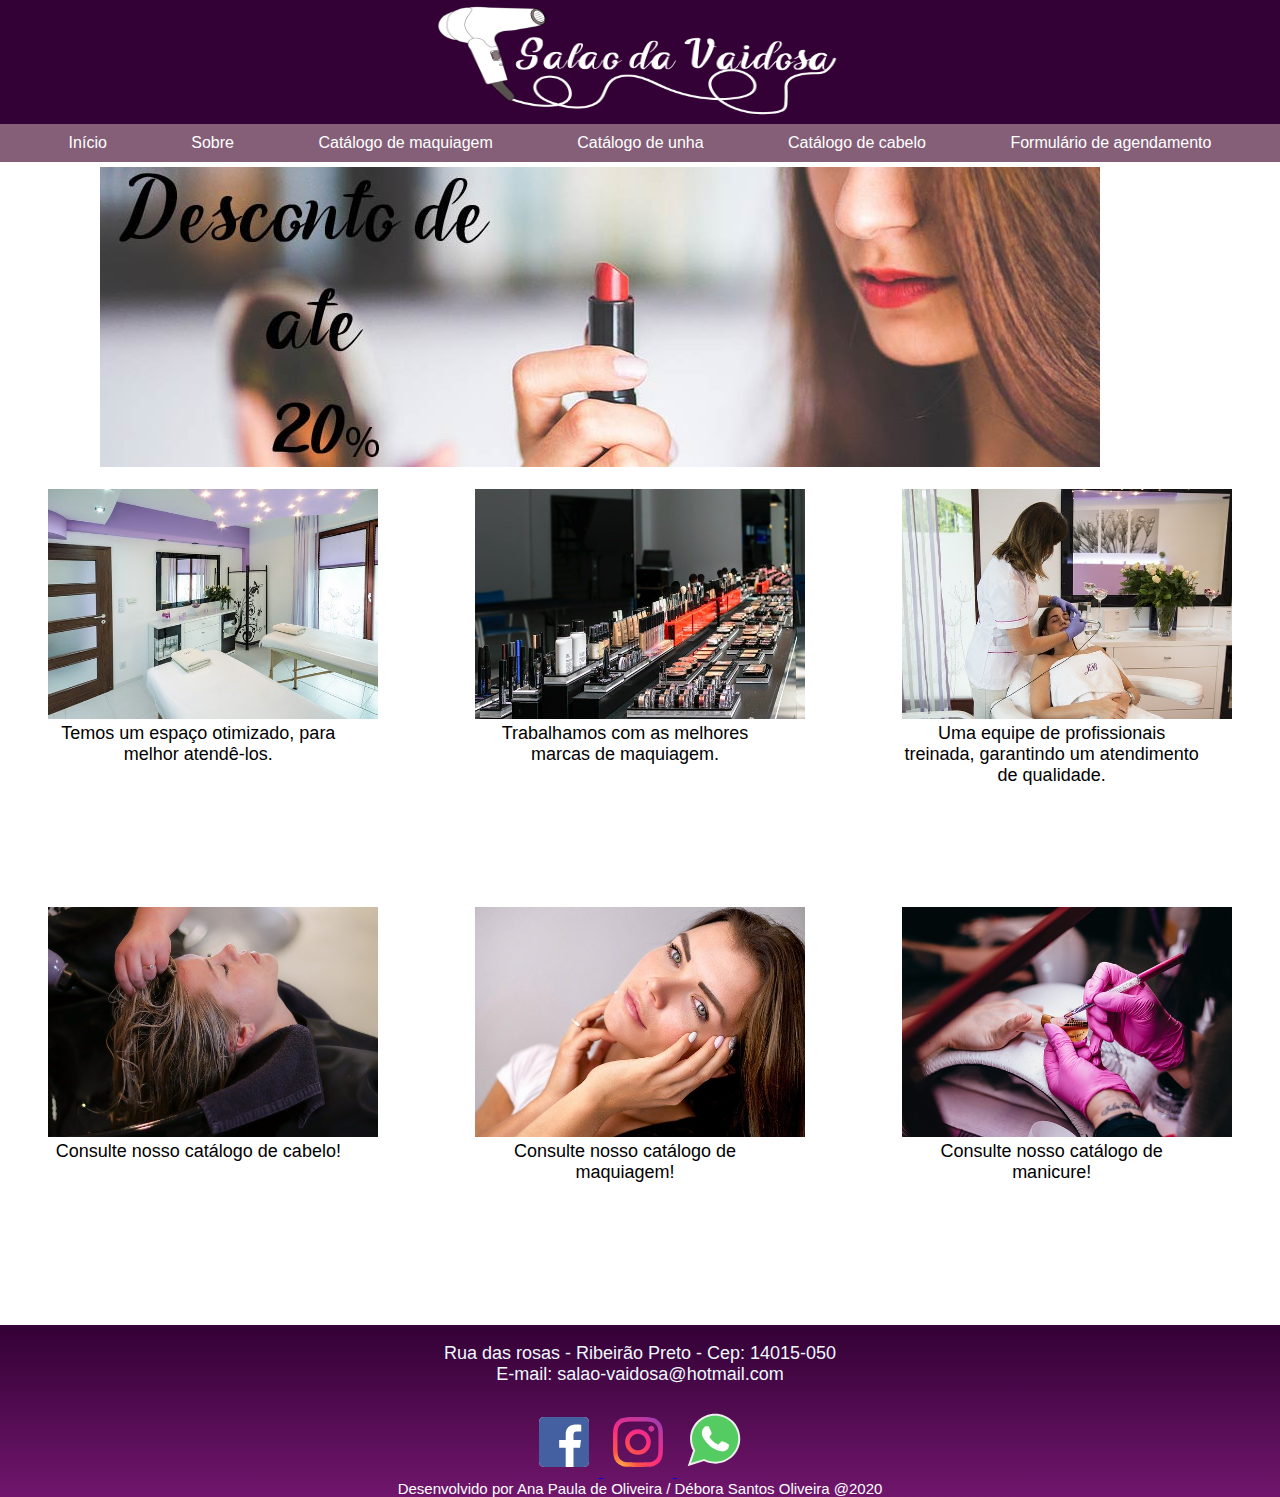
<file: index.html>
<!DOCTYPE html>
<html lang="pt-br">

<head>
    <meta charset="UTF-8">
    <meta name="viewport" content="width=device-width, initial-scale=1.0">
    <title>Salão da Vaidosa</title>
    <link rel="stylesheet" type="text/css" href="css/style.css">
  
</head>

<body onload="slide1()">

    
    

    <header>
        <div class="topo">
            <img class="logo" src="img/logodositeSalãodaVaidosa1.png"  alt="Logo do Site">
        </div>

        <nav id="menu">
            <ul>
                <li>
                    <a href="index.html">Início</a>
                </li>
                <li>
                    <a href="Sobre.html ">Sobre </a>
                </li>
                <li>
                    <a href="CatálogoMaquiagem.html">Catálogo de maquiagem</a>
                </li>
                <li>
                    <a href="CatálogoUnha.html">Catálogo de unha</a>
                </li>
                <li>
                    <a href="CatálogoCabelo.html">Catálogo de cabelo</a>
                </li>
                <li>
                    <a href="Formulário.html">Formulário de agendamento</a>
                </li>
            </ul>
        </nav>
    </header>

<main>
    <div id="main">
        <img src="img/1.jpg" alt="foto 1"  id="banner">
    </div>

    <br>
    <div class="destaque">
        <div class="item-destaque">
            <a href="Sobre.html">
                <img src="img/salaodebeleza1.jpg" alt="Sobre">
            </a>
            <p class="p-texthome" >Temos um espaço otimizado, para melhor atendê-los.</p>
        </div>
        <div class="item-destaque">
            <a href="produtos.html">
            <img src="img/salaodebeleza2.jpg" alt="Produto">
        </a>
            <p class="p-texthome">Trabalhamos com as melhores marcas de maquiagem.</p>
        </div>
        <div class="item-destaque">
            <a href="equipe.html">
            <img src="img/equipe1.jpg" alt="Equipe">
        </a>
            <p class="p-texthome">Uma equipe de profissionais treinada, garantindo um atendimento de qualidade.</p>
        </div>
    </div>
<br>
        </main>
        

        <div class="destaque">
            <div class="item-destaque">
                <a href="CatálogoCabelo.html">
                    <img src="img/Cabelo.jpg" alt="Cabelo">
                </a>
                <p class="p-texthome" >Consulte nosso catálogo de cabelo!</p>


            </div>
            <div class="item-destaque">
                <a href="CatálogoMaquiagem.html">
                    <img src="img/maquiiagem2222.jpg" alt="Maquiagem">
                </a>
                <p class="p-texthome" >Consulte nosso catálogo de maquiagem!</p>

            </div>
            <div class="item-destaque">
                <a href="CatálogoUnha.html">
                    <img src="img/unhas.jpg" alt="Unha">
                </a>
                <p class="p-texthome" >Consulte nosso catálogo de manicure!</p>


            </div>
        </div>
    
    
   
    <br>
        
    <footer class="rodape">

        <p class="endereco">Rua das rosas - Ribeirão Preto - Cep: 14015-050 <br>
        E-mail: salao-vaidosa@hotmail.com     
    </p> 
        <div class="redes">
                                
            <a href="https://www.facebook.com/Sal%C3%A3o-da-Vaidosa-102611308169640/?modal=admin_todo_tour">
            <svg class="facebook" enable-background="new 0 0 128 128" version="1.1" viewBox="0 0 128 128" xml:space="preserve" xmlns="http://www.w3.org/2000/svg" xmlns:xlink="http://www.w3.org/1999/xlink">
                <path clip-rule="evenodd" d="M68.369,128H7.065C3.162,128,0,124.836,0,120.935    V7.065C0,3.162,3.162,0,7.065,0h113.871C124.837,0,128,3.162,128,7.065v113.87c0,3.902-3.163,7.065-7.064,7.065H88.318V78.431    h16.638l2.491-19.318H88.318V46.78c0-5.593,1.553-9.404,9.573-9.404l10.229-0.004V20.094c-1.769-0.235-7.841-0.761-14.906-0.761    c-14.749,0-24.846,9.003-24.846,25.535v14.246H51.688v19.318h16.681V128z" fill="#4460A0" id="Facebook"/>
                </svg>
            </a>
    
            <a href="https://www.instagram.com/salaodavaidosa1/">
                <svg class="instagram" enable-background="new 0 0 128 128" version="1.1" viewBox="0 0 128 128" xml:space="preserve" xmlns="http://www.w3.org/2000/svg" xmlns:xlink="http://www.w3.org/1999/xlink">
                    <rect clip-rule="evenodd" fill="none" fill-rule="evenodd" height="128" width="128"/>
                    <radialGradient cx="19.1111" cy="128.4444" gradientUnits="userSpaceOnUse" id="Instagram_2_" r="163.5519"><stop offset="0" style="stop-color:#FFB140"/><stop offset="0.2559" style="stop-color:#FF5445"/><stop offset="0.599" style="stop-color:#FC2B82"/><stop offset="1" style="stop-color:#8E40B7"/>
                    </radialGradient><path clip-rule="evenodd" d="M105.843,29.837    c0,4.242-3.439,7.68-7.68,7.68c-4.241,0-7.68-3.438-7.68-7.68c0-4.242,3.439-7.68,7.68-7.68    C102.405,22.157,105.843,25.595,105.843,29.837z M64,85.333c-11.782,0-21.333-9.551-21.333-21.333    c0-11.782,9.551-21.333,21.333-21.333c11.782,0,21.333,9.551,21.333,21.333C85.333,75.782,75.782,85.333,64,85.333z M64,31.135    c-18.151,0-32.865,14.714-32.865,32.865c0,18.151,14.714,32.865,32.865,32.865c18.151,0,32.865-14.714,32.865-32.865    C96.865,45.849,82.151,31.135,64,31.135z M64,11.532c17.089,0,19.113,0.065,25.861,0.373c6.24,0.285,9.629,1.327,11.884,2.204    c2.987,1.161,5.119,2.548,7.359,4.788c2.24,2.239,3.627,4.371,4.788,7.359c0.876,2.255,1.919,5.644,2.204,11.884    c0.308,6.749,0.373,8.773,0.373,25.862c0,17.089-0.065,19.113-0.373,25.861c-0.285,6.24-1.327,9.629-2.204,11.884    c-1.161,2.987-2.548,5.119-4.788,7.359c-2.239,2.24-4.371,3.627-7.359,4.788c-2.255,0.876-5.644,1.919-11.884,2.204    c-6.748,0.308-8.772,0.373-25.861,0.373c-17.09,0-19.114-0.065-25.862-0.373c-6.24-0.285-9.629-1.327-11.884-2.204    c-2.987-1.161-5.119-2.548-7.359-4.788c-2.239-2.239-3.627-4.371-4.788-7.359c-0.876-2.255-1.919-5.644-2.204-11.884    c-0.308-6.749-0.373-8.773-0.373-25.861c0-17.089,0.065-19.113,0.373-25.862c0.285-6.24,1.327-9.629,2.204-11.884    c1.161-2.987,2.548-5.119,4.788-7.359c2.239-2.24,4.371-3.627,7.359-4.788c2.255-0.876,5.644-1.919,11.884-2.204    C44.887,11.597,46.911,11.532,64,11.532z M64,0C46.619,0,44.439,0.074,37.613,0.385C30.801,0.696,26.148,1.778,22.078,3.36    c-4.209,1.635-7.778,3.824-11.336,7.382C7.184,14.3,4.995,17.869,3.36,22.078c-1.582,4.071-2.664,8.723-2.975,15.535    C0.074,44.439,0,46.619,0,64c0,17.381,0.074,19.561,0.385,26.387c0.311,6.812,1.393,11.464,2.975,15.535    c1.635,4.209,3.824,7.778,7.382,11.336c3.558,3.558,7.127,5.746,11.336,7.382c4.071,1.582,8.723,2.664,15.535,2.975    C44.439,127.926,46.619,128,64,128c17.381,0,19.561-0.074,26.387-0.385c6.812-0.311,11.464-1.393,15.535-2.975    c4.209-1.636,7.778-3.824,11.336-7.382c3.558-3.558,5.746-7.127,7.382-11.336c1.582-4.071,2.664-8.723,2.975-15.535    C127.926,83.561,128,81.381,128,64c0-17.381-0.074-19.561-0.385-26.387c-0.311-6.812-1.393-11.464-2.975-15.535    c-1.636-4.209-3.824-7.778-7.382-11.336c-3.558-3.558-7.127-5.746-11.336-7.382c-4.071-1.582-8.723-2.664-15.535-2.975    C83.561,0.074,81.381,0,64,0z" fill="url(#Instagram_2_)" fill-rule="evenodd" id="Instagram"/>
                </svg>
            </a>
    
    
            <a href="https://api.whatsapp.com/send?phone=5516997145735&text=Seja%20bem%20vindo%20ao%20Sal%C3%A3o%20da%20Vaidosa.%20Horario%20de%20atendimentos%20Segunda%20%C3%A0%20S%C3%A1bado%20-%2009h%20%C3%A0s%2019h.">
                <svg class="whatsapp" height="2048px"  viewBox="0 0 2048 2048" width="2048px" xml:space="preserve" xmlns="http://www.w3.org/2000/svg" xmlns:xlink="http://www.w3.org/1999/xlink"><defs>
                    
                </defs><g id="Layer_x0020_1"><g id="_316006000"><path class="fil0" d="M731.013 1639.91l-364.614 116.034 -110.4 35.1307 155.094 -458.096c-26.0268,-47.8406 -46.6429,-98.5217 -61.3311,-151.006 -17.8181,-63.6839 -26.8087,-129.5 -26.8087,-195.626 0,-194.586 77.419,-379.06 215.433,-515.963 138.463,-137.349 324.318,-213.454 519.307,-213.454 194.93,0 380.684,76.1965 519.029,213.565 137.956,136.986 215.277,321.503 215.277,516.085 0,194.55 -77.4048,379.004 -215.378,515.899 -138.411,137.327 -324.205,213.456 -519.146,213.456 -61.8473,0 -123.464,-7.63465 -183.389,-22.9654 -49.4209,-12.6425 -97.3843,-30.4559 -143.075,-53.0599z" id="_316005568"/><path class="fil1" d="M1733.42 986.578c0,-185.293 -75.6568,-353.061 -197.974,-474.518 -122.303,-121.44 -291.219,-196.553 -477.754,-196.553 -186.696,0 -355.694,75.0875 -478.054,196.462 -122.414,121.429 -198.109,289.166 -198.109,474.375 0,62.1709 8.59843,122.502 24.6425,179.84 15.9425,56.9705 39.2646,110.91 68.8276,160.696l-117.108 345.896 -9.25749 27.3461 27.5067 -8.75316 360.192 -114.627c47.687,25.6642 98.7083,45.7725 152.271,59.4768 53.9658,13.8047 110.525,21.137 168.871,21.137 186.613,0 355.559,-75.0922 477.886,-196.461 122.379,-121.422 198.059,-289.142 198.059,-474.316z" id="_316005808"/><path class="fil2" d="M947.772 803.395c-2.96693,-5.97756 -20.0953,-47.3445 -35.8819,-85.4741 -10.0913,-24.3756 -19.7162,-47.6209 -21.6036,-52.1174 -17.7791,-42.3898 -37.4292,-41.1118 -52.5012,-40.1327 -0.989765,0.0637796 -1.94291,0.126378 -3.21733,0.126378 -5.25945,0 -10.428,-0.327166 -15.7843,-0.666142 -6.69686,-0.425197 -13.6476,-0.865749 -20.2169,-0.865749 -8.73308,0 -20.6291,1.81181 -33.1547,7.67481 -9.28938,4.34764 -18.8728,10.8945 -27.6437,20.5311 -1.27913,1.38189 -2.24292,2.39528 -3.28937,3.49488 -20.8689,21.9366 -66.3615,69.7548 -66.3615,161.591 0,96.3343 69.469,187.947 79.6772,201.401l-0.0366142 0.0271654 0.0944883 0.124016 0.114567 0.114567c0.400394,0.516142 1.87441,2.67284 4.05355,5.86063 25.6559,37.5225 143.601,210.02 322.897,280.049 162.658,63.4701 192.091,56.3469 218.381,49.9867 4.47638,-1.08307 8.84528,-2.14134 13.5732,-2.57835 21.2894,-2.00079 56.1178,-16.5756 85.4268,-37.0418 24.313,-16.9784 45.5363,-38.4343 53.6611,-61.0264 7.24961,-20.2004 11.3492,-38.9658 13.2496,-54.4122 2.76142,-22.4374 0.575197,-40.0914 -3.5067,-46.9111l-0.0578741 -0.0578741c-6.2067,-10.226 -16.9441,-15.2953 -33.0496,-22.9004 -2.84055,-1.34055 -5.87717,-2.77323 -8.79449,-4.18583l0.00944883 -0.0188977c-11.1059,-5.64804 -49.5296,-24.4347 -82.3737,-39.9603 -21.2232,-10.0335 -40.0819,-18.6532 -47.55,-21.3331 -10.5047,-3.77244 -19.6571,-6.62481 -29.4697,-5.5193 -11.1248,1.25551 -20.8299,6.98504 -29.8264,20.6114l-0.0271654 -0.0177165c-4.5189,6.78662 -12.4772,16.963 -21.176,27.6189 -13.7776,16.878 -30.215,35.8299 -37.2201,43.787l0 0.0578741c-2.99055,3.40512 -5.57008,5.26063 -8.09883,5.56536 -3.51024,0.424016 -8.33505,-1.01457 -15.0154,-4.29567 -4.27087,-2.13662 -8.43308,-3.93425 -13.5673,-6.15 -25.9748,-11.2063 -76.5638,-33.0343 -134.221,-84.0827 -20.6244,-18.254 -38.7744,-38.2099 -53.9339,-56.9339 -24.5339,-30.3047 -41.1142,-57.3036 -47.7024,-68.6764 -5.2004,-8.91851 0.577559,-14.7 5.9126,-20.0351l-0.0271654 -0.0307087c5.89961,-5.89252 12.5752,-13.9169 19.2756,-21.9685 3.05079,-3.66733 6.10276,-7.33701 9.81497,-11.6126l0.056693 -0.0578741c9.03544,-10.5059 12.7807,-18.1583 17.837,-28.4847 0.879922,-1.79764 1.80236,-3.6815 2.73071,-5.53229l0.056693 -0.056693c4.44567,-8.95867 5.58308,-17.4827 4.75512,-25.4669 -0.768898,-7.43268 -3.2563,-14.0658 -6.29174,-20.0079l0.022441 -0.0106299z" id="_316006024"/></g></g><rect class="fil3" height="2048" width="2048"/>
                </svg>
    
            </a>
    </div>
    
    
                Desenvolvido por Ana Paula de Oliveira / Débora Santos Oliveira @2020
            </footer>
            <script src="js/slide.js"></script>

</body>
</html>
</file>
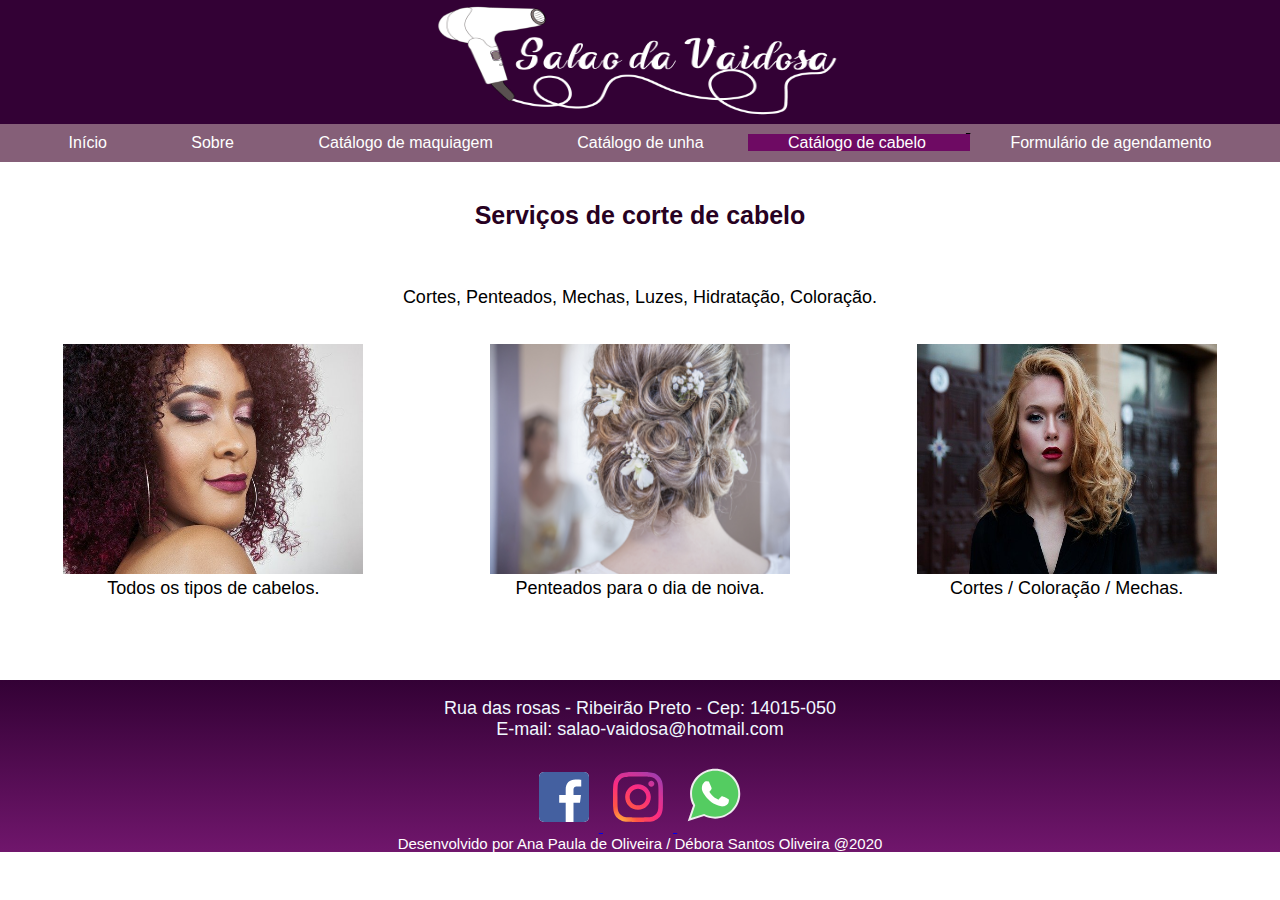
<file: CatálogoCabelo.html>
<!DOCTYPE html>
<html lang="pt-br">
<head>
    <meta charset="UTF-8">
    <meta http-equiv="X-UA-Compatible" content="ie=edge">
    <meta name="viewport" content="width=device-width, initial-scale=1.0">
    <title>Catálogo de Cabelo</title>
    <link rel="stylesheet" type="text/css" href="css/style.css">
</head>

<body>
    <header>
        <div class="topo">
            <img class="logo" src="img/logodositeSalãodaVaidosa1.png"  alt="">
        </div>
        <div id="menu">
            <ul>
                <li>
                    <a href="index.html">Início</a>
                </li>
                <li>
                    <a href="Sobre.html ">Sobre </a>
                </li>
                <li>
                    <a href="CatálogoMaquiagem.html">Catálogo de maquiagem</a>
                </li>
                <li>
                    <a href="CatálogoUnha.html">Catálogo de unha</a>
                </li>
                <li class="active">
                    <a href="CatálogoCabelo.html">Catálogo de cabelo</a>
                </li>
                <li>
                    <a href="Formulário.html">Formulário de agendamento</a>
                </li>
            </ul>
        </div>
    </header>


<br>
<h2 class="h2">Serviços de corte de cabelo </h2>
<br>
<p>Cortes, Penteados, Mechas, Luzes, Hidratação, Coloração.</p>

<br>

<div class="destaque">
    <div class="item-destaque1">
        
            <img src="img/cabelo002.jpg" alt="Destaque 1">
        
        <p class="p-texthome">Todos os tipos de cabelos.</p>
    </div>
    <div class="item-destaque1">
        <img src="img/noiva.jpg" alt="Destaque 1">
        <p class="p-texthome">Penteados para o dia de noiva.</p>
    </div>
    <div class="item-destaque1">
        <img src="img/cabelo2.jpg" alt="Destaque 1">
        <p class="p-texthome">Cortes / Coloração / Mechas.</p>
    </div>
</div>

<br>
<br>
<footer class="rodape">

    <p class="endereco">Rua das rosas - Ribeirão Preto - Cep: 14015-050 <br>
    E-mail: salao-vaidosa@hotmail.com     
</p> 
    <div class="redes">
                            
        <a href="https://www.facebook.com/Sal%C3%A3o-da-Vaidosa-102611308169640/?modal=admin_todo_tour">
        <svg class="facebook" enable-background="new 0 0 128 128" version="1.1" viewBox="0 0 128 128" xml:space="preserve" xmlns="http://www.w3.org/2000/svg" xmlns:xlink="http://www.w3.org/1999/xlink">
            <path clip-rule="evenodd" d="M68.369,128H7.065C3.162,128,0,124.836,0,120.935    V7.065C0,3.162,3.162,0,7.065,0h113.871C124.837,0,128,3.162,128,7.065v113.87c0,3.902-3.163,7.065-7.064,7.065H88.318V78.431    h16.638l2.491-19.318H88.318V46.78c0-5.593,1.553-9.404,9.573-9.404l10.229-0.004V20.094c-1.769-0.235-7.841-0.761-14.906-0.761    c-14.749,0-24.846,9.003-24.846,25.535v14.246H51.688v19.318h16.681V128z" fill="#4460A0" id="Facebook"/>
            </svg>
        </a>

        <a href="https://www.instagram.com/salaodavaidosa1/">
            <svg class="instagram" enable-background="new 0 0 128 128" version="1.1" viewBox="0 0 128 128" xml:space="preserve" xmlns="http://www.w3.org/2000/svg" xmlns:xlink="http://www.w3.org/1999/xlink">
                <rect clip-rule="evenodd" fill="none" fill-rule="evenodd" height="128" width="128"/>
                <radialGradient cx="19.1111" cy="128.4444" gradientUnits="userSpaceOnUse" id="Instagram_2_" r="163.5519"><stop offset="0" style="stop-color:#FFB140"/><stop offset="0.2559" style="stop-color:#FF5445"/><stop offset="0.599" style="stop-color:#FC2B82"/><stop offset="1" style="stop-color:#8E40B7"/>
                </radialGradient><path clip-rule="evenodd" d="M105.843,29.837    c0,4.242-3.439,7.68-7.68,7.68c-4.241,0-7.68-3.438-7.68-7.68c0-4.242,3.439-7.68,7.68-7.68    C102.405,22.157,105.843,25.595,105.843,29.837z M64,85.333c-11.782,0-21.333-9.551-21.333-21.333    c0-11.782,9.551-21.333,21.333-21.333c11.782,0,21.333,9.551,21.333,21.333C85.333,75.782,75.782,85.333,64,85.333z M64,31.135    c-18.151,0-32.865,14.714-32.865,32.865c0,18.151,14.714,32.865,32.865,32.865c18.151,0,32.865-14.714,32.865-32.865    C96.865,45.849,82.151,31.135,64,31.135z M64,11.532c17.089,0,19.113,0.065,25.861,0.373c6.24,0.285,9.629,1.327,11.884,2.204    c2.987,1.161,5.119,2.548,7.359,4.788c2.24,2.239,3.627,4.371,4.788,7.359c0.876,2.255,1.919,5.644,2.204,11.884    c0.308,6.749,0.373,8.773,0.373,25.862c0,17.089-0.065,19.113-0.373,25.861c-0.285,6.24-1.327,9.629-2.204,11.884    c-1.161,2.987-2.548,5.119-4.788,7.359c-2.239,2.24-4.371,3.627-7.359,4.788c-2.255,0.876-5.644,1.919-11.884,2.204    c-6.748,0.308-8.772,0.373-25.861,0.373c-17.09,0-19.114-0.065-25.862-0.373c-6.24-0.285-9.629-1.327-11.884-2.204    c-2.987-1.161-5.119-2.548-7.359-4.788c-2.239-2.239-3.627-4.371-4.788-7.359c-0.876-2.255-1.919-5.644-2.204-11.884    c-0.308-6.749-0.373-8.773-0.373-25.861c0-17.089,0.065-19.113,0.373-25.862c0.285-6.24,1.327-9.629,2.204-11.884    c1.161-2.987,2.548-5.119,4.788-7.359c2.239-2.24,4.371-3.627,7.359-4.788c2.255-0.876,5.644-1.919,11.884-2.204    C44.887,11.597,46.911,11.532,64,11.532z M64,0C46.619,0,44.439,0.074,37.613,0.385C30.801,0.696,26.148,1.778,22.078,3.36    c-4.209,1.635-7.778,3.824-11.336,7.382C7.184,14.3,4.995,17.869,3.36,22.078c-1.582,4.071-2.664,8.723-2.975,15.535    C0.074,44.439,0,46.619,0,64c0,17.381,0.074,19.561,0.385,26.387c0.311,6.812,1.393,11.464,2.975,15.535    c1.635,4.209,3.824,7.778,7.382,11.336c3.558,3.558,7.127,5.746,11.336,7.382c4.071,1.582,8.723,2.664,15.535,2.975    C44.439,127.926,46.619,128,64,128c17.381,0,19.561-0.074,26.387-0.385c6.812-0.311,11.464-1.393,15.535-2.975    c4.209-1.636,7.778-3.824,11.336-7.382c3.558-3.558,5.746-7.127,7.382-11.336c1.582-4.071,2.664-8.723,2.975-15.535    C127.926,83.561,128,81.381,128,64c0-17.381-0.074-19.561-0.385-26.387c-0.311-6.812-1.393-11.464-2.975-15.535    c-1.636-4.209-3.824-7.778-7.382-11.336c-3.558-3.558-7.127-5.746-11.336-7.382c-4.071-1.582-8.723-2.664-15.535-2.975    C83.561,0.074,81.381,0,64,0z" fill="url(#Instagram_2_)" fill-rule="evenodd" id="Instagram"/>
            </svg>
        </a>


        <a href="https://api.whatsapp.com/send?phone=5516997145735&text=Seja%20bem%20vindo%20ao%20Sal%C3%A3o%20da%20Vaidosa.%20Horario%20de%20atendimentos%20Segunda%20%C3%A0%20S%C3%A1bado%20-%2009h%20%C3%A0s%2019h.">
            <svg class="whatsapp" height="2048px"  viewBox="0 0 2048 2048" width="2048px" xml:space="preserve" xmlns="http://www.w3.org/2000/svg" xmlns:xlink="http://www.w3.org/1999/xlink"><defs>
                
            </defs><g id="Layer_x0020_1"><g id="_316006000"><path class="fil0" d="M731.013 1639.91l-364.614 116.034 -110.4 35.1307 155.094 -458.096c-26.0268,-47.8406 -46.6429,-98.5217 -61.3311,-151.006 -17.8181,-63.6839 -26.8087,-129.5 -26.8087,-195.626 0,-194.586 77.419,-379.06 215.433,-515.963 138.463,-137.349 324.318,-213.454 519.307,-213.454 194.93,0 380.684,76.1965 519.029,213.565 137.956,136.986 215.277,321.503 215.277,516.085 0,194.55 -77.4048,379.004 -215.378,515.899 -138.411,137.327 -324.205,213.456 -519.146,213.456 -61.8473,0 -123.464,-7.63465 -183.389,-22.9654 -49.4209,-12.6425 -97.3843,-30.4559 -143.075,-53.0599z" id="_316005568"/><path class="fil1" d="M1733.42 986.578c0,-185.293 -75.6568,-353.061 -197.974,-474.518 -122.303,-121.44 -291.219,-196.553 -477.754,-196.553 -186.696,0 -355.694,75.0875 -478.054,196.462 -122.414,121.429 -198.109,289.166 -198.109,474.375 0,62.1709 8.59843,122.502 24.6425,179.84 15.9425,56.9705 39.2646,110.91 68.8276,160.696l-117.108 345.896 -9.25749 27.3461 27.5067 -8.75316 360.192 -114.627c47.687,25.6642 98.7083,45.7725 152.271,59.4768 53.9658,13.8047 110.525,21.137 168.871,21.137 186.613,0 355.559,-75.0922 477.886,-196.461 122.379,-121.422 198.059,-289.142 198.059,-474.316z" id="_316005808"/><path class="fil2" d="M947.772 803.395c-2.96693,-5.97756 -20.0953,-47.3445 -35.8819,-85.4741 -10.0913,-24.3756 -19.7162,-47.6209 -21.6036,-52.1174 -17.7791,-42.3898 -37.4292,-41.1118 -52.5012,-40.1327 -0.989765,0.0637796 -1.94291,0.126378 -3.21733,0.126378 -5.25945,0 -10.428,-0.327166 -15.7843,-0.666142 -6.69686,-0.425197 -13.6476,-0.865749 -20.2169,-0.865749 -8.73308,0 -20.6291,1.81181 -33.1547,7.67481 -9.28938,4.34764 -18.8728,10.8945 -27.6437,20.5311 -1.27913,1.38189 -2.24292,2.39528 -3.28937,3.49488 -20.8689,21.9366 -66.3615,69.7548 -66.3615,161.591 0,96.3343 69.469,187.947 79.6772,201.401l-0.0366142 0.0271654 0.0944883 0.124016 0.114567 0.114567c0.400394,0.516142 1.87441,2.67284 4.05355,5.86063 25.6559,37.5225 143.601,210.02 322.897,280.049 162.658,63.4701 192.091,56.3469 218.381,49.9867 4.47638,-1.08307 8.84528,-2.14134 13.5732,-2.57835 21.2894,-2.00079 56.1178,-16.5756 85.4268,-37.0418 24.313,-16.9784 45.5363,-38.4343 53.6611,-61.0264 7.24961,-20.2004 11.3492,-38.9658 13.2496,-54.4122 2.76142,-22.4374 0.575197,-40.0914 -3.5067,-46.9111l-0.0578741 -0.0578741c-6.2067,-10.226 -16.9441,-15.2953 -33.0496,-22.9004 -2.84055,-1.34055 -5.87717,-2.77323 -8.79449,-4.18583l0.00944883 -0.0188977c-11.1059,-5.64804 -49.5296,-24.4347 -82.3737,-39.9603 -21.2232,-10.0335 -40.0819,-18.6532 -47.55,-21.3331 -10.5047,-3.77244 -19.6571,-6.62481 -29.4697,-5.5193 -11.1248,1.25551 -20.8299,6.98504 -29.8264,20.6114l-0.0271654 -0.0177165c-4.5189,6.78662 -12.4772,16.963 -21.176,27.6189 -13.7776,16.878 -30.215,35.8299 -37.2201,43.787l0 0.0578741c-2.99055,3.40512 -5.57008,5.26063 -8.09883,5.56536 -3.51024,0.424016 -8.33505,-1.01457 -15.0154,-4.29567 -4.27087,-2.13662 -8.43308,-3.93425 -13.5673,-6.15 -25.9748,-11.2063 -76.5638,-33.0343 -134.221,-84.0827 -20.6244,-18.254 -38.7744,-38.2099 -53.9339,-56.9339 -24.5339,-30.3047 -41.1142,-57.3036 -47.7024,-68.6764 -5.2004,-8.91851 0.577559,-14.7 5.9126,-20.0351l-0.0271654 -0.0307087c5.89961,-5.89252 12.5752,-13.9169 19.2756,-21.9685 3.05079,-3.66733 6.10276,-7.33701 9.81497,-11.6126l0.056693 -0.0578741c9.03544,-10.5059 12.7807,-18.1583 17.837,-28.4847 0.879922,-1.79764 1.80236,-3.6815 2.73071,-5.53229l0.056693 -0.056693c4.44567,-8.95867 5.58308,-17.4827 4.75512,-25.4669 -0.768898,-7.43268 -3.2563,-14.0658 -6.29174,-20.0079l0.022441 -0.0106299z" id="_316006024"/></g></g><rect class="fil3" height="2048" width="2048"/>
            </svg>

        </a>
</div>


            Desenvolvido por Ana Paula de Oliveira / Débora Santos Oliveira @2020
        </footer>
    </body>
</html>
</file>
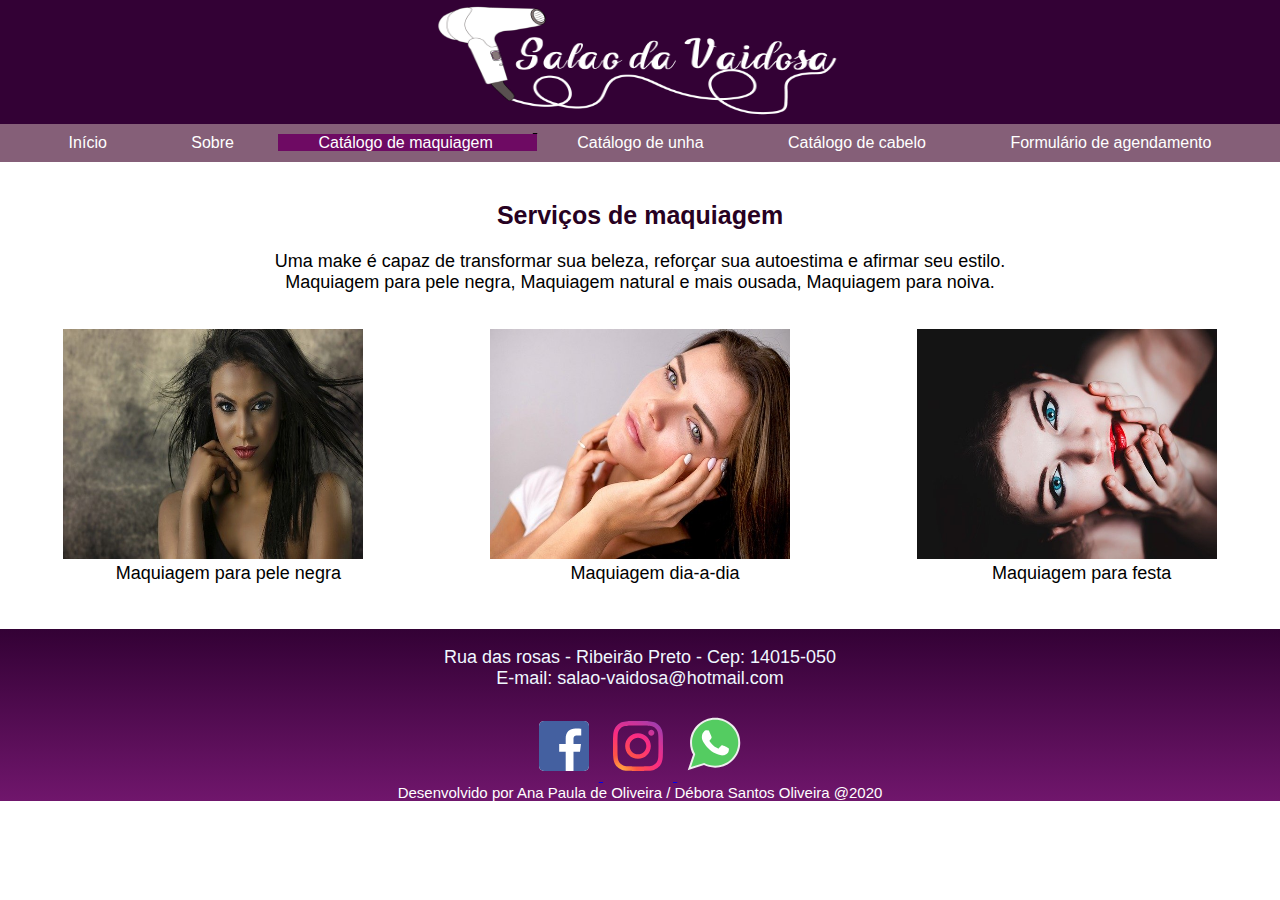
<file: CatálogoMaquiagem.html>
<!DOCTYPE html>
<html lang="pt-br">

<head>
    <meta charset="UTF-8">
    <meta http-equiv="X-UA-Compatible" content="ie=edge">
    <meta name="viewport" content="width=device-width, initial-scale=1.0">
    <title>Catálogo de Maquiagem</title>
    <link rel="stylesheet" type="text/css" href="css/style.css">
</head>

<body>
    <header>
        <div class="topo">
            <img class="logo" src="img/logodositeSalãodaVaidosa1.png"  alt="">
        </div>
        <div id="menu">
            <ul>
                <li>
                    <a href="index.html">Início</a>
                </li>
                <li>
                    <a href="Sobre.html ">Sobre </a>
                </li>
                <li class="active">
                    <a href="CatálogoMaquiagem.html">Catálogo de maquiagem</a>
                </li>
                <li>
                    <a href="CatálogoUnha.html">Catálogo de unha</a>
                </li>
                <li>
                    <a href="CatálogoCabelo.html">Catálogo de cabelo</a>
                </li>
                <li>
                    <a href="Formulário.html">Formulário de agendamento</a>
                </li>
            </ul>
        </div>
    </header>
<main>
    <br>
    <h2 class="h2">Serviços de maquiagem </h2>
    <p>Uma make é capaz de transformar sua beleza, reforçar sua autoestima e afirmar seu estilo.
        <br> Maquiagem para pele negra, Maquiagem natural e mais ousada, Maquiagem para noiva.</p>

    <br>

    <div class="destaque">
        <div class="item-destaque1">
            <img src="img/maquiageem1.jpg" alt="Destaque 1">
            <p class="p-textcatalogos">Maquiagem para pele negra</p>
        </div>
        <div class="item-destaque1">
            <img src="img/maquiiagem2222.jpg" alt="Destaque 1">
            <p class="p-textcatalogos">Maquiagem dia-a-dia</p>
        </div>
        <div class="item-destaque1">
            <img src="img/maaquiagem3.jpg" alt="Destaque 1">
            <p class="p-textcatalogos">Maquiagem para festa</p>
        </div>
    </div>
</main>



<footer class="rodape">

    <p class="endereco">Rua das rosas - Ribeirão Preto - Cep: 14015-050 <br>
    E-mail: salao-vaidosa@hotmail.com     
</p> 
    <div class="redes">
                            
        <a href="https://www.facebook.com/Sal%C3%A3o-da-Vaidosa-102611308169640/?modal=admin_todo_tour">
        <svg class="facebook" enable-background="new 0 0 128 128" version="1.1" viewBox="0 0 128 128" xml:space="preserve" xmlns="http://www.w3.org/2000/svg" xmlns:xlink="http://www.w3.org/1999/xlink">
            <path clip-rule="evenodd" d="M68.369,128H7.065C3.162,128,0,124.836,0,120.935    V7.065C0,3.162,3.162,0,7.065,0h113.871C124.837,0,128,3.162,128,7.065v113.87c0,3.902-3.163,7.065-7.064,7.065H88.318V78.431    h16.638l2.491-19.318H88.318V46.78c0-5.593,1.553-9.404,9.573-9.404l10.229-0.004V20.094c-1.769-0.235-7.841-0.761-14.906-0.761    c-14.749,0-24.846,9.003-24.846,25.535v14.246H51.688v19.318h16.681V128z" fill="#4460A0" id="Facebook"/>
            </svg>
        </a>

        <a href="https://www.instagram.com/salaodavaidosa1/">
            <svg class="instagram" enable-background="new 0 0 128 128" version="1.1" viewBox="0 0 128 128" xml:space="preserve" xmlns="http://www.w3.org/2000/svg" xmlns:xlink="http://www.w3.org/1999/xlink">
                <rect clip-rule="evenodd" fill="none" fill-rule="evenodd" height="128" width="128"/>
                <radialGradient cx="19.1111" cy="128.4444" gradientUnits="userSpaceOnUse" id="Instagram_2_" r="163.5519"><stop offset="0" style="stop-color:#FFB140"/><stop offset="0.2559" style="stop-color:#FF5445"/><stop offset="0.599" style="stop-color:#FC2B82"/><stop offset="1" style="stop-color:#8E40B7"/>
                </radialGradient><path clip-rule="evenodd" d="M105.843,29.837    c0,4.242-3.439,7.68-7.68,7.68c-4.241,0-7.68-3.438-7.68-7.68c0-4.242,3.439-7.68,7.68-7.68    C102.405,22.157,105.843,25.595,105.843,29.837z M64,85.333c-11.782,0-21.333-9.551-21.333-21.333    c0-11.782,9.551-21.333,21.333-21.333c11.782,0,21.333,9.551,21.333,21.333C85.333,75.782,75.782,85.333,64,85.333z M64,31.135    c-18.151,0-32.865,14.714-32.865,32.865c0,18.151,14.714,32.865,32.865,32.865c18.151,0,32.865-14.714,32.865-32.865    C96.865,45.849,82.151,31.135,64,31.135z M64,11.532c17.089,0,19.113,0.065,25.861,0.373c6.24,0.285,9.629,1.327,11.884,2.204    c2.987,1.161,5.119,2.548,7.359,4.788c2.24,2.239,3.627,4.371,4.788,7.359c0.876,2.255,1.919,5.644,2.204,11.884    c0.308,6.749,0.373,8.773,0.373,25.862c0,17.089-0.065,19.113-0.373,25.861c-0.285,6.24-1.327,9.629-2.204,11.884    c-1.161,2.987-2.548,5.119-4.788,7.359c-2.239,2.24-4.371,3.627-7.359,4.788c-2.255,0.876-5.644,1.919-11.884,2.204    c-6.748,0.308-8.772,0.373-25.861,0.373c-17.09,0-19.114-0.065-25.862-0.373c-6.24-0.285-9.629-1.327-11.884-2.204    c-2.987-1.161-5.119-2.548-7.359-4.788c-2.239-2.239-3.627-4.371-4.788-7.359c-0.876-2.255-1.919-5.644-2.204-11.884    c-0.308-6.749-0.373-8.773-0.373-25.861c0-17.089,0.065-19.113,0.373-25.862c0.285-6.24,1.327-9.629,2.204-11.884    c1.161-2.987,2.548-5.119,4.788-7.359c2.239-2.24,4.371-3.627,7.359-4.788c2.255-0.876,5.644-1.919,11.884-2.204    C44.887,11.597,46.911,11.532,64,11.532z M64,0C46.619,0,44.439,0.074,37.613,0.385C30.801,0.696,26.148,1.778,22.078,3.36    c-4.209,1.635-7.778,3.824-11.336,7.382C7.184,14.3,4.995,17.869,3.36,22.078c-1.582,4.071-2.664,8.723-2.975,15.535    C0.074,44.439,0,46.619,0,64c0,17.381,0.074,19.561,0.385,26.387c0.311,6.812,1.393,11.464,2.975,15.535    c1.635,4.209,3.824,7.778,7.382,11.336c3.558,3.558,7.127,5.746,11.336,7.382c4.071,1.582,8.723,2.664,15.535,2.975    C44.439,127.926,46.619,128,64,128c17.381,0,19.561-0.074,26.387-0.385c6.812-0.311,11.464-1.393,15.535-2.975    c4.209-1.636,7.778-3.824,11.336-7.382c3.558-3.558,5.746-7.127,7.382-11.336c1.582-4.071,2.664-8.723,2.975-15.535    C127.926,83.561,128,81.381,128,64c0-17.381-0.074-19.561-0.385-26.387c-0.311-6.812-1.393-11.464-2.975-15.535    c-1.636-4.209-3.824-7.778-7.382-11.336c-3.558-3.558-7.127-5.746-11.336-7.382c-4.071-1.582-8.723-2.664-15.535-2.975    C83.561,0.074,81.381,0,64,0z" fill="url(#Instagram_2_)" fill-rule="evenodd" id="Instagram"/>
            </svg>
        </a>


        <a href="https://api.whatsapp.com/send?phone=5516997145735&text=Seja%20bem%20vindo%20ao%20Sal%C3%A3o%20da%20Vaidosa.%20Horario%20de%20atendimentos%20Segunda%20%C3%A0%20S%C3%A1bado%20-%2009h%20%C3%A0s%2019h.">
            <svg class="whatsapp" height="2048px"  viewBox="0 0 2048 2048" width="2048px" xml:space="preserve" xmlns="http://www.w3.org/2000/svg" xmlns:xlink="http://www.w3.org/1999/xlink"><defs>
                
            </defs><g id="Layer_x0020_1"><g id="_316006000"><path class="fil0" d="M731.013 1639.91l-364.614 116.034 -110.4 35.1307 155.094 -458.096c-26.0268,-47.8406 -46.6429,-98.5217 -61.3311,-151.006 -17.8181,-63.6839 -26.8087,-129.5 -26.8087,-195.626 0,-194.586 77.419,-379.06 215.433,-515.963 138.463,-137.349 324.318,-213.454 519.307,-213.454 194.93,0 380.684,76.1965 519.029,213.565 137.956,136.986 215.277,321.503 215.277,516.085 0,194.55 -77.4048,379.004 -215.378,515.899 -138.411,137.327 -324.205,213.456 -519.146,213.456 -61.8473,0 -123.464,-7.63465 -183.389,-22.9654 -49.4209,-12.6425 -97.3843,-30.4559 -143.075,-53.0599z" id="_316005568"/><path class="fil1" d="M1733.42 986.578c0,-185.293 -75.6568,-353.061 -197.974,-474.518 -122.303,-121.44 -291.219,-196.553 -477.754,-196.553 -186.696,0 -355.694,75.0875 -478.054,196.462 -122.414,121.429 -198.109,289.166 -198.109,474.375 0,62.1709 8.59843,122.502 24.6425,179.84 15.9425,56.9705 39.2646,110.91 68.8276,160.696l-117.108 345.896 -9.25749 27.3461 27.5067 -8.75316 360.192 -114.627c47.687,25.6642 98.7083,45.7725 152.271,59.4768 53.9658,13.8047 110.525,21.137 168.871,21.137 186.613,0 355.559,-75.0922 477.886,-196.461 122.379,-121.422 198.059,-289.142 198.059,-474.316z" id="_316005808"/><path class="fil2" d="M947.772 803.395c-2.96693,-5.97756 -20.0953,-47.3445 -35.8819,-85.4741 -10.0913,-24.3756 -19.7162,-47.6209 -21.6036,-52.1174 -17.7791,-42.3898 -37.4292,-41.1118 -52.5012,-40.1327 -0.989765,0.0637796 -1.94291,0.126378 -3.21733,0.126378 -5.25945,0 -10.428,-0.327166 -15.7843,-0.666142 -6.69686,-0.425197 -13.6476,-0.865749 -20.2169,-0.865749 -8.73308,0 -20.6291,1.81181 -33.1547,7.67481 -9.28938,4.34764 -18.8728,10.8945 -27.6437,20.5311 -1.27913,1.38189 -2.24292,2.39528 -3.28937,3.49488 -20.8689,21.9366 -66.3615,69.7548 -66.3615,161.591 0,96.3343 69.469,187.947 79.6772,201.401l-0.0366142 0.0271654 0.0944883 0.124016 0.114567 0.114567c0.400394,0.516142 1.87441,2.67284 4.05355,5.86063 25.6559,37.5225 143.601,210.02 322.897,280.049 162.658,63.4701 192.091,56.3469 218.381,49.9867 4.47638,-1.08307 8.84528,-2.14134 13.5732,-2.57835 21.2894,-2.00079 56.1178,-16.5756 85.4268,-37.0418 24.313,-16.9784 45.5363,-38.4343 53.6611,-61.0264 7.24961,-20.2004 11.3492,-38.9658 13.2496,-54.4122 2.76142,-22.4374 0.575197,-40.0914 -3.5067,-46.9111l-0.0578741 -0.0578741c-6.2067,-10.226 -16.9441,-15.2953 -33.0496,-22.9004 -2.84055,-1.34055 -5.87717,-2.77323 -8.79449,-4.18583l0.00944883 -0.0188977c-11.1059,-5.64804 -49.5296,-24.4347 -82.3737,-39.9603 -21.2232,-10.0335 -40.0819,-18.6532 -47.55,-21.3331 -10.5047,-3.77244 -19.6571,-6.62481 -29.4697,-5.5193 -11.1248,1.25551 -20.8299,6.98504 -29.8264,20.6114l-0.0271654 -0.0177165c-4.5189,6.78662 -12.4772,16.963 -21.176,27.6189 -13.7776,16.878 -30.215,35.8299 -37.2201,43.787l0 0.0578741c-2.99055,3.40512 -5.57008,5.26063 -8.09883,5.56536 -3.51024,0.424016 -8.33505,-1.01457 -15.0154,-4.29567 -4.27087,-2.13662 -8.43308,-3.93425 -13.5673,-6.15 -25.9748,-11.2063 -76.5638,-33.0343 -134.221,-84.0827 -20.6244,-18.254 -38.7744,-38.2099 -53.9339,-56.9339 -24.5339,-30.3047 -41.1142,-57.3036 -47.7024,-68.6764 -5.2004,-8.91851 0.577559,-14.7 5.9126,-20.0351l-0.0271654 -0.0307087c5.89961,-5.89252 12.5752,-13.9169 19.2756,-21.9685 3.05079,-3.66733 6.10276,-7.33701 9.81497,-11.6126l0.056693 -0.0578741c9.03544,-10.5059 12.7807,-18.1583 17.837,-28.4847 0.879922,-1.79764 1.80236,-3.6815 2.73071,-5.53229l0.056693 -0.056693c4.44567,-8.95867 5.58308,-17.4827 4.75512,-25.4669 -0.768898,-7.43268 -3.2563,-14.0658 -6.29174,-20.0079l0.022441 -0.0106299z" id="_316006024"/></g></g><rect class="fil3" height="2048" width="2048"/>
            </svg>

        </a>
</div>


            Desenvolvido por Ana Paula de Oliveira / Débora Santos Oliveira @2020
        </footer>
    </body>
</html>
</file>
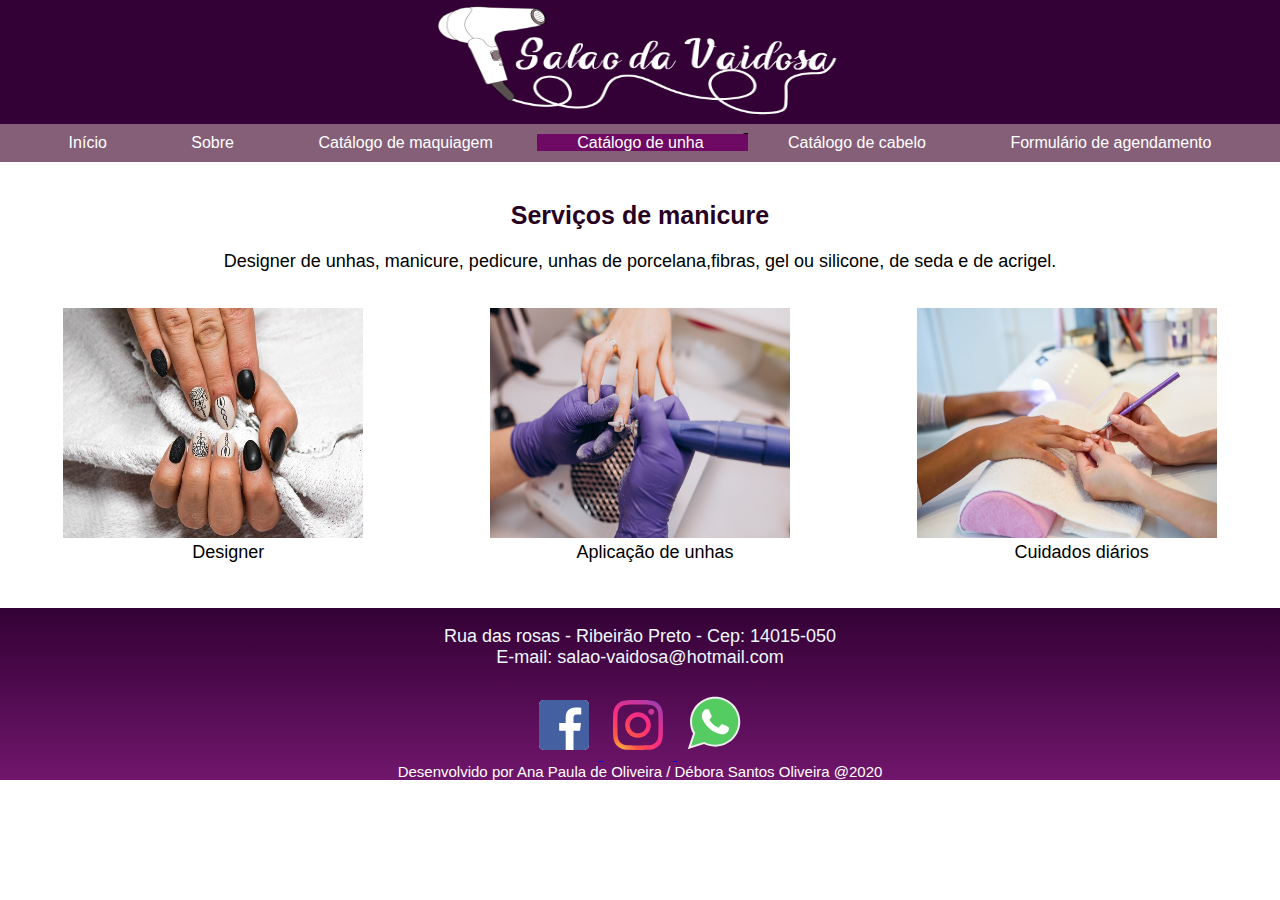
<file: CatálogoUnha.html>
<!DOCTYPE html>
<html lang="pt-br">

<head>
    <meta charset="UTF-8">
    <meta http-equiv="X-UA-Compatible" content="ie=edge">
    <meta name="viewport" content="width=device-width, initial-scale=1.0">
    <title>Catálogo de Unha</title>
    <link rel="stylesheet" type="text/css" href="css/style.css">
</head>

<body>
    <header>
        <div class="topo">
            <img class="logo" src="img/logodositeSalãodaVaidosa1.png"  alt="">
        </div>
        <div id="menu">
            <ul>
                <li>
                    <a href="index.html">Início</a>
                </li>
                <li>
                    <a href="Sobre.html ">Sobre </a>
                </li>
                <li>
                    <a href="CatálogoMaquiagem.html">Catálogo de maquiagem</a>
                </li>
                <li class="active">
                    <a href="CatálogoUnha.html">Catálogo de unha</a>
                </li>
                <li>
                    <a href="CatálogoCabelo.html">Catálogo de cabelo</a>
                </li>
                <li>
                    <a href="Formulário.html">Formulário de agendamento</a>
                </li>
            </ul>
        </div>
    </header>
<br>
<h2 class="h2">Serviços de manicure </h2>
<p>Designer de unhas, manicure, pedicure, unhas de porcelana,fibras, gel ou silicone, de seda e de acrigel.</p>

<br>

<div class="destaque">
    <div class="item-destaque1">
        
            <img src="img/unha12.jpg" alt="Destaque 1">
        
        <p class="p-textcatalogos">Designer</p>
    </div>
    <div class="item-destaque1">
        <img src="img/Unha2.jpg" alt="Destaque 1">
        <p class="p-textcatalogos">Aplicação de unhas</p>
    </div>
    <div class="item-destaque1">
        <img src="img/Unha3.jpg" alt="Destaque 1">
        <p class="p-textcatalogos">Cuidados diários</p>
    </div>
</div>



<footer class="rodape">

    <p class="endereco">Rua das rosas - Ribeirão Preto - Cep: 14015-050 <br>
    E-mail: salao-vaidosa@hotmail.com     
</p> 
    <div class="redes">
                            
        <a href="https://www.facebook.com/Sal%C3%A3o-da-Vaidosa-102611308169640/?modal=admin_todo_tour">
        <svg class="facebook" enable-background="new 0 0 128 128" version="1.1" viewBox="0 0 128 128" xml:space="preserve" xmlns="http://www.w3.org/2000/svg" xmlns:xlink="http://www.w3.org/1999/xlink">
            <path clip-rule="evenodd" d="M68.369,128H7.065C3.162,128,0,124.836,0,120.935    V7.065C0,3.162,3.162,0,7.065,0h113.871C124.837,0,128,3.162,128,7.065v113.87c0,3.902-3.163,7.065-7.064,7.065H88.318V78.431    h16.638l2.491-19.318H88.318V46.78c0-5.593,1.553-9.404,9.573-9.404l10.229-0.004V20.094c-1.769-0.235-7.841-0.761-14.906-0.761    c-14.749,0-24.846,9.003-24.846,25.535v14.246H51.688v19.318h16.681V128z" fill="#4460A0" id="Facebook"/>
            </svg>
        </a>

        <a href="https://www.instagram.com/salaodavaidosa1/">
            <svg class="instagram" enable-background="new 0 0 128 128" version="1.1" viewBox="0 0 128 128" xml:space="preserve" xmlns="http://www.w3.org/2000/svg" xmlns:xlink="http://www.w3.org/1999/xlink">
                <rect clip-rule="evenodd" fill="none" fill-rule="evenodd" height="128" width="128"/>
                <radialGradient cx="19.1111" cy="128.4444" gradientUnits="userSpaceOnUse" id="Instagram_2_" r="163.5519"><stop offset="0" style="stop-color:#FFB140"/><stop offset="0.2559" style="stop-color:#FF5445"/><stop offset="0.599" style="stop-color:#FC2B82"/><stop offset="1" style="stop-color:#8E40B7"/>
                </radialGradient><path clip-rule="evenodd" d="M105.843,29.837    c0,4.242-3.439,7.68-7.68,7.68c-4.241,0-7.68-3.438-7.68-7.68c0-4.242,3.439-7.68,7.68-7.68    C102.405,22.157,105.843,25.595,105.843,29.837z M64,85.333c-11.782,0-21.333-9.551-21.333-21.333    c0-11.782,9.551-21.333,21.333-21.333c11.782,0,21.333,9.551,21.333,21.333C85.333,75.782,75.782,85.333,64,85.333z M64,31.135    c-18.151,0-32.865,14.714-32.865,32.865c0,18.151,14.714,32.865,32.865,32.865c18.151,0,32.865-14.714,32.865-32.865    C96.865,45.849,82.151,31.135,64,31.135z M64,11.532c17.089,0,19.113,0.065,25.861,0.373c6.24,0.285,9.629,1.327,11.884,2.204    c2.987,1.161,5.119,2.548,7.359,4.788c2.24,2.239,3.627,4.371,4.788,7.359c0.876,2.255,1.919,5.644,2.204,11.884    c0.308,6.749,0.373,8.773,0.373,25.862c0,17.089-0.065,19.113-0.373,25.861c-0.285,6.24-1.327,9.629-2.204,11.884    c-1.161,2.987-2.548,5.119-4.788,7.359c-2.239,2.24-4.371,3.627-7.359,4.788c-2.255,0.876-5.644,1.919-11.884,2.204    c-6.748,0.308-8.772,0.373-25.861,0.373c-17.09,0-19.114-0.065-25.862-0.373c-6.24-0.285-9.629-1.327-11.884-2.204    c-2.987-1.161-5.119-2.548-7.359-4.788c-2.239-2.239-3.627-4.371-4.788-7.359c-0.876-2.255-1.919-5.644-2.204-11.884    c-0.308-6.749-0.373-8.773-0.373-25.861c0-17.089,0.065-19.113,0.373-25.862c0.285-6.24,1.327-9.629,2.204-11.884    c1.161-2.987,2.548-5.119,4.788-7.359c2.239-2.24,4.371-3.627,7.359-4.788c2.255-0.876,5.644-1.919,11.884-2.204    C44.887,11.597,46.911,11.532,64,11.532z M64,0C46.619,0,44.439,0.074,37.613,0.385C30.801,0.696,26.148,1.778,22.078,3.36    c-4.209,1.635-7.778,3.824-11.336,7.382C7.184,14.3,4.995,17.869,3.36,22.078c-1.582,4.071-2.664,8.723-2.975,15.535    C0.074,44.439,0,46.619,0,64c0,17.381,0.074,19.561,0.385,26.387c0.311,6.812,1.393,11.464,2.975,15.535    c1.635,4.209,3.824,7.778,7.382,11.336c3.558,3.558,7.127,5.746,11.336,7.382c4.071,1.582,8.723,2.664,15.535,2.975    C44.439,127.926,46.619,128,64,128c17.381,0,19.561-0.074,26.387-0.385c6.812-0.311,11.464-1.393,15.535-2.975    c4.209-1.636,7.778-3.824,11.336-7.382c3.558-3.558,5.746-7.127,7.382-11.336c1.582-4.071,2.664-8.723,2.975-15.535    C127.926,83.561,128,81.381,128,64c0-17.381-0.074-19.561-0.385-26.387c-0.311-6.812-1.393-11.464-2.975-15.535    c-1.636-4.209-3.824-7.778-7.382-11.336c-3.558-3.558-7.127-5.746-11.336-7.382c-4.071-1.582-8.723-2.664-15.535-2.975    C83.561,0.074,81.381,0,64,0z" fill="url(#Instagram_2_)" fill-rule="evenodd" id="Instagram"/>
            </svg>
        </a>


        <a href="https://api.whatsapp.com/send?phone=5516997145735&text=Seja%20bem%20vindo%20ao%20Sal%C3%A3o%20da%20Vaidosa.%20Horario%20de%20atendimentos%20Segunda%20%C3%A0%20S%C3%A1bado%20-%2009h%20%C3%A0s%2019h.">
            <svg class="whatsapp" height="2048px"  viewBox="0 0 2048 2048" width="2048px" xml:space="preserve" xmlns="http://www.w3.org/2000/svg" xmlns:xlink="http://www.w3.org/1999/xlink"><defs>
                
            </defs><g id="Layer_x0020_1"><g id="_316006000"><path class="fil0" d="M731.013 1639.91l-364.614 116.034 -110.4 35.1307 155.094 -458.096c-26.0268,-47.8406 -46.6429,-98.5217 -61.3311,-151.006 -17.8181,-63.6839 -26.8087,-129.5 -26.8087,-195.626 0,-194.586 77.419,-379.06 215.433,-515.963 138.463,-137.349 324.318,-213.454 519.307,-213.454 194.93,0 380.684,76.1965 519.029,213.565 137.956,136.986 215.277,321.503 215.277,516.085 0,194.55 -77.4048,379.004 -215.378,515.899 -138.411,137.327 -324.205,213.456 -519.146,213.456 -61.8473,0 -123.464,-7.63465 -183.389,-22.9654 -49.4209,-12.6425 -97.3843,-30.4559 -143.075,-53.0599z" id="_316005568"/><path class="fil1" d="M1733.42 986.578c0,-185.293 -75.6568,-353.061 -197.974,-474.518 -122.303,-121.44 -291.219,-196.553 -477.754,-196.553 -186.696,0 -355.694,75.0875 -478.054,196.462 -122.414,121.429 -198.109,289.166 -198.109,474.375 0,62.1709 8.59843,122.502 24.6425,179.84 15.9425,56.9705 39.2646,110.91 68.8276,160.696l-117.108 345.896 -9.25749 27.3461 27.5067 -8.75316 360.192 -114.627c47.687,25.6642 98.7083,45.7725 152.271,59.4768 53.9658,13.8047 110.525,21.137 168.871,21.137 186.613,0 355.559,-75.0922 477.886,-196.461 122.379,-121.422 198.059,-289.142 198.059,-474.316z" id="_316005808"/><path class="fil2" d="M947.772 803.395c-2.96693,-5.97756 -20.0953,-47.3445 -35.8819,-85.4741 -10.0913,-24.3756 -19.7162,-47.6209 -21.6036,-52.1174 -17.7791,-42.3898 -37.4292,-41.1118 -52.5012,-40.1327 -0.989765,0.0637796 -1.94291,0.126378 -3.21733,0.126378 -5.25945,0 -10.428,-0.327166 -15.7843,-0.666142 -6.69686,-0.425197 -13.6476,-0.865749 -20.2169,-0.865749 -8.73308,0 -20.6291,1.81181 -33.1547,7.67481 -9.28938,4.34764 -18.8728,10.8945 -27.6437,20.5311 -1.27913,1.38189 -2.24292,2.39528 -3.28937,3.49488 -20.8689,21.9366 -66.3615,69.7548 -66.3615,161.591 0,96.3343 69.469,187.947 79.6772,201.401l-0.0366142 0.0271654 0.0944883 0.124016 0.114567 0.114567c0.400394,0.516142 1.87441,2.67284 4.05355,5.86063 25.6559,37.5225 143.601,210.02 322.897,280.049 162.658,63.4701 192.091,56.3469 218.381,49.9867 4.47638,-1.08307 8.84528,-2.14134 13.5732,-2.57835 21.2894,-2.00079 56.1178,-16.5756 85.4268,-37.0418 24.313,-16.9784 45.5363,-38.4343 53.6611,-61.0264 7.24961,-20.2004 11.3492,-38.9658 13.2496,-54.4122 2.76142,-22.4374 0.575197,-40.0914 -3.5067,-46.9111l-0.0578741 -0.0578741c-6.2067,-10.226 -16.9441,-15.2953 -33.0496,-22.9004 -2.84055,-1.34055 -5.87717,-2.77323 -8.79449,-4.18583l0.00944883 -0.0188977c-11.1059,-5.64804 -49.5296,-24.4347 -82.3737,-39.9603 -21.2232,-10.0335 -40.0819,-18.6532 -47.55,-21.3331 -10.5047,-3.77244 -19.6571,-6.62481 -29.4697,-5.5193 -11.1248,1.25551 -20.8299,6.98504 -29.8264,20.6114l-0.0271654 -0.0177165c-4.5189,6.78662 -12.4772,16.963 -21.176,27.6189 -13.7776,16.878 -30.215,35.8299 -37.2201,43.787l0 0.0578741c-2.99055,3.40512 -5.57008,5.26063 -8.09883,5.56536 -3.51024,0.424016 -8.33505,-1.01457 -15.0154,-4.29567 -4.27087,-2.13662 -8.43308,-3.93425 -13.5673,-6.15 -25.9748,-11.2063 -76.5638,-33.0343 -134.221,-84.0827 -20.6244,-18.254 -38.7744,-38.2099 -53.9339,-56.9339 -24.5339,-30.3047 -41.1142,-57.3036 -47.7024,-68.6764 -5.2004,-8.91851 0.577559,-14.7 5.9126,-20.0351l-0.0271654 -0.0307087c5.89961,-5.89252 12.5752,-13.9169 19.2756,-21.9685 3.05079,-3.66733 6.10276,-7.33701 9.81497,-11.6126l0.056693 -0.0578741c9.03544,-10.5059 12.7807,-18.1583 17.837,-28.4847 0.879922,-1.79764 1.80236,-3.6815 2.73071,-5.53229l0.056693 -0.056693c4.44567,-8.95867 5.58308,-17.4827 4.75512,-25.4669 -0.768898,-7.43268 -3.2563,-14.0658 -6.29174,-20.0079l0.022441 -0.0106299z" id="_316006024"/></g></g><rect class="fil3" height="2048" width="2048"/>
            </svg>

        </a>
</div>


            Desenvolvido por Ana Paula de Oliveira / Débora Santos Oliveira @2020
        </footer>
    </body>
</html>
</file>
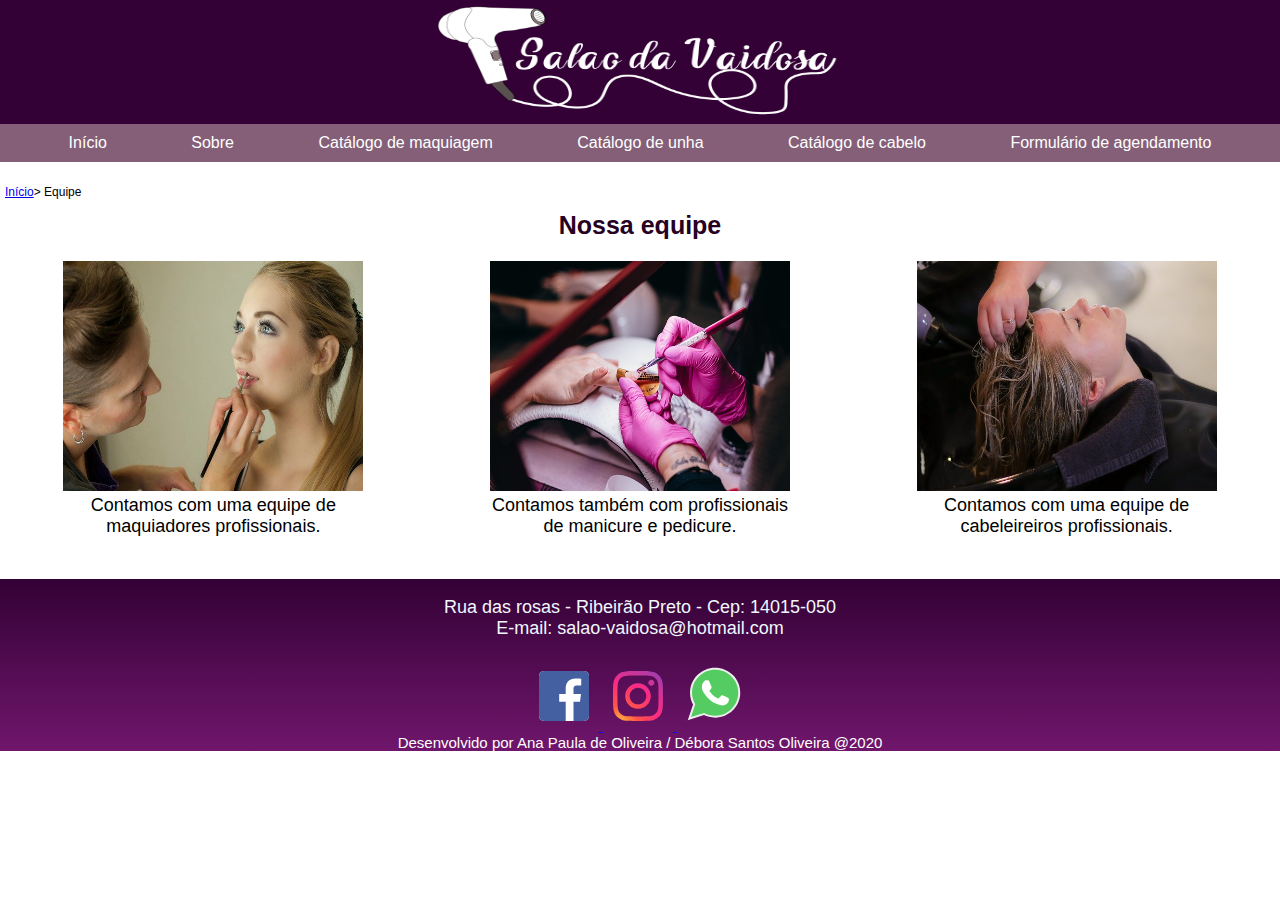
<file: equipe.html>
<!DOCTYPE html>
<html lang="pt-br">

<head>
    <meta charset="UTF-8">
    <meta name="viewport" content="width=device-width, initial-scale=1.0">
    <title>Salão da Vaidosa</title>
    <link rel="stylesheet" type="text/css" href="css/style.css">
</head>

<body>

    <header>
        <div class="topo">
            <img class="logo" src="img/logodositeSalãodaVaidosa1.png"  alt="">
        </div>
        <nav id="menu">
            <ul>
                <li>
                    <a href="index.html">Início</a>
                </li>
                <li>
                    <a href="Sobre.html ">Sobre </a>
                </li>
                <li>
                    <a href="CatálogoMaquiagem.html">Catálogo de maquiagem</a>
                </li>
                <li>
                    <a href="CatálogoUnha.html">Catálogo de unha</a>
                </li>
                <li>
                    <a href="CatálogoCabelo.html">Catálogo de cabelo</a>
                </li>
                <li>
                    <a href="Formulário.html">Formulário de agendamento</a>
                </li>
            </ul>
        </nav>
    </header>
    <br>
    <div class="voltar">
    <a  href="index.html">Início</a>> Equipe </div>
        <h2>Nossa equipe </h2>
    <div class="destaque">
    
        
            <div class="item-destaque1">
            <img class="logo" src="img/maquiagem001.jpg" alt="logo ">
            <p class="p-texthome"> Contamos com uma equipe de maquiadores profissionais.

            </p>
            </div>
        
        
            <div class="item-destaque1">
                <img class="logo" src="img/unhas.jpg" alt="logo ">
                <p class="p-texthome1"> Contamos também com profissionais de manicure e pedicure.
                </p>
            </div>  
        
        
        
            <div class="item-destaque1" >
                <img class="logo" src="img/Cabelo.jpg" alt="logo ">
                <p class="p-texthome"> Contamos com uma equipe de cabeleireiros profissionais.    
                </p>
            </div>
        
    </div>   
    <p>

        
        <footer class="rodape">

            <p class="endereco">Rua das rosas - Ribeirão Preto - Cep: 14015-050 <br>
            E-mail: salao-vaidosa@hotmail.com     
        </p> 
            <div class="redes">
                                    
                <a href="https://www.facebook.com/Sal%C3%A3o-da-Vaidosa-102611308169640/?modal=admin_todo_tour">
                <svg class="facebook" enable-background="new 0 0 128 128" version="1.1" viewBox="0 0 128 128" xml:space="preserve" xmlns="http://www.w3.org/2000/svg" xmlns:xlink="http://www.w3.org/1999/xlink">
                    <path clip-rule="evenodd" d="M68.369,128H7.065C3.162,128,0,124.836,0,120.935    V7.065C0,3.162,3.162,0,7.065,0h113.871C124.837,0,128,3.162,128,7.065v113.87c0,3.902-3.163,7.065-7.064,7.065H88.318V78.431    h16.638l2.491-19.318H88.318V46.78c0-5.593,1.553-9.404,9.573-9.404l10.229-0.004V20.094c-1.769-0.235-7.841-0.761-14.906-0.761    c-14.749,0-24.846,9.003-24.846,25.535v14.246H51.688v19.318h16.681V128z" fill="#4460A0" id="Facebook"/>
                    </svg>
                </a>
        
                <a href="https://www.instagram.com/salaodavaidosa1/">
                    <svg class="instagram" enable-background="new 0 0 128 128" version="1.1" viewBox="0 0 128 128" xml:space="preserve" xmlns="http://www.w3.org/2000/svg" xmlns:xlink="http://www.w3.org/1999/xlink">
                        <rect clip-rule="evenodd" fill="none" fill-rule="evenodd" height="128" width="128"/>
                        <radialGradient cx="19.1111" cy="128.4444" gradientUnits="userSpaceOnUse" id="Instagram_2_" r="163.5519"><stop offset="0" style="stop-color:#FFB140"/><stop offset="0.2559" style="stop-color:#FF5445"/><stop offset="0.599" style="stop-color:#FC2B82"/><stop offset="1" style="stop-color:#8E40B7"/>
                        </radialGradient><path clip-rule="evenodd" d="M105.843,29.837    c0,4.242-3.439,7.68-7.68,7.68c-4.241,0-7.68-3.438-7.68-7.68c0-4.242,3.439-7.68,7.68-7.68    C102.405,22.157,105.843,25.595,105.843,29.837z M64,85.333c-11.782,0-21.333-9.551-21.333-21.333    c0-11.782,9.551-21.333,21.333-21.333c11.782,0,21.333,9.551,21.333,21.333C85.333,75.782,75.782,85.333,64,85.333z M64,31.135    c-18.151,0-32.865,14.714-32.865,32.865c0,18.151,14.714,32.865,32.865,32.865c18.151,0,32.865-14.714,32.865-32.865    C96.865,45.849,82.151,31.135,64,31.135z M64,11.532c17.089,0,19.113,0.065,25.861,0.373c6.24,0.285,9.629,1.327,11.884,2.204    c2.987,1.161,5.119,2.548,7.359,4.788c2.24,2.239,3.627,4.371,4.788,7.359c0.876,2.255,1.919,5.644,2.204,11.884    c0.308,6.749,0.373,8.773,0.373,25.862c0,17.089-0.065,19.113-0.373,25.861c-0.285,6.24-1.327,9.629-2.204,11.884    c-1.161,2.987-2.548,5.119-4.788,7.359c-2.239,2.24-4.371,3.627-7.359,4.788c-2.255,0.876-5.644,1.919-11.884,2.204    c-6.748,0.308-8.772,0.373-25.861,0.373c-17.09,0-19.114-0.065-25.862-0.373c-6.24-0.285-9.629-1.327-11.884-2.204    c-2.987-1.161-5.119-2.548-7.359-4.788c-2.239-2.239-3.627-4.371-4.788-7.359c-0.876-2.255-1.919-5.644-2.204-11.884    c-0.308-6.749-0.373-8.773-0.373-25.861c0-17.089,0.065-19.113,0.373-25.862c0.285-6.24,1.327-9.629,2.204-11.884    c1.161-2.987,2.548-5.119,4.788-7.359c2.239-2.24,4.371-3.627,7.359-4.788c2.255-0.876,5.644-1.919,11.884-2.204    C44.887,11.597,46.911,11.532,64,11.532z M64,0C46.619,0,44.439,0.074,37.613,0.385C30.801,0.696,26.148,1.778,22.078,3.36    c-4.209,1.635-7.778,3.824-11.336,7.382C7.184,14.3,4.995,17.869,3.36,22.078c-1.582,4.071-2.664,8.723-2.975,15.535    C0.074,44.439,0,46.619,0,64c0,17.381,0.074,19.561,0.385,26.387c0.311,6.812,1.393,11.464,2.975,15.535    c1.635,4.209,3.824,7.778,7.382,11.336c3.558,3.558,7.127,5.746,11.336,7.382c4.071,1.582,8.723,2.664,15.535,2.975    C44.439,127.926,46.619,128,64,128c17.381,0,19.561-0.074,26.387-0.385c6.812-0.311,11.464-1.393,15.535-2.975    c4.209-1.636,7.778-3.824,11.336-7.382c3.558-3.558,5.746-7.127,7.382-11.336c1.582-4.071,2.664-8.723,2.975-15.535    C127.926,83.561,128,81.381,128,64c0-17.381-0.074-19.561-0.385-26.387c-0.311-6.812-1.393-11.464-2.975-15.535    c-1.636-4.209-3.824-7.778-7.382-11.336c-3.558-3.558-7.127-5.746-11.336-7.382c-4.071-1.582-8.723-2.664-15.535-2.975    C83.561,0.074,81.381,0,64,0z" fill="url(#Instagram_2_)" fill-rule="evenodd" id="Instagram"/>
                    </svg>
                </a>
        
        
                <a href="https://api.whatsapp.com/send?phone=5516997145735&text=Seja%20bem%20vindo%20ao%20Sal%C3%A3o%20da%20Vaidosa.%20Horario%20de%20atendimentos%20Segunda%20%C3%A0%20S%C3%A1bado%20-%2009h%20%C3%A0s%2019h.">
                    <svg class="whatsapp" height="2048px"  viewBox="0 0 2048 2048" width="2048px" xml:space="preserve" xmlns="http://www.w3.org/2000/svg" xmlns:xlink="http://www.w3.org/1999/xlink"><defs>
                        
                    </defs><g id="Layer_x0020_1"><g id="_316006000"><path class="fil0" d="M731.013 1639.91l-364.614 116.034 -110.4 35.1307 155.094 -458.096c-26.0268,-47.8406 -46.6429,-98.5217 -61.3311,-151.006 -17.8181,-63.6839 -26.8087,-129.5 -26.8087,-195.626 0,-194.586 77.419,-379.06 215.433,-515.963 138.463,-137.349 324.318,-213.454 519.307,-213.454 194.93,0 380.684,76.1965 519.029,213.565 137.956,136.986 215.277,321.503 215.277,516.085 0,194.55 -77.4048,379.004 -215.378,515.899 -138.411,137.327 -324.205,213.456 -519.146,213.456 -61.8473,0 -123.464,-7.63465 -183.389,-22.9654 -49.4209,-12.6425 -97.3843,-30.4559 -143.075,-53.0599z" id="_316005568"/><path class="fil1" d="M1733.42 986.578c0,-185.293 -75.6568,-353.061 -197.974,-474.518 -122.303,-121.44 -291.219,-196.553 -477.754,-196.553 -186.696,0 -355.694,75.0875 -478.054,196.462 -122.414,121.429 -198.109,289.166 -198.109,474.375 0,62.1709 8.59843,122.502 24.6425,179.84 15.9425,56.9705 39.2646,110.91 68.8276,160.696l-117.108 345.896 -9.25749 27.3461 27.5067 -8.75316 360.192 -114.627c47.687,25.6642 98.7083,45.7725 152.271,59.4768 53.9658,13.8047 110.525,21.137 168.871,21.137 186.613,0 355.559,-75.0922 477.886,-196.461 122.379,-121.422 198.059,-289.142 198.059,-474.316z" id="_316005808"/><path class="fil2" d="M947.772 803.395c-2.96693,-5.97756 -20.0953,-47.3445 -35.8819,-85.4741 -10.0913,-24.3756 -19.7162,-47.6209 -21.6036,-52.1174 -17.7791,-42.3898 -37.4292,-41.1118 -52.5012,-40.1327 -0.989765,0.0637796 -1.94291,0.126378 -3.21733,0.126378 -5.25945,0 -10.428,-0.327166 -15.7843,-0.666142 -6.69686,-0.425197 -13.6476,-0.865749 -20.2169,-0.865749 -8.73308,0 -20.6291,1.81181 -33.1547,7.67481 -9.28938,4.34764 -18.8728,10.8945 -27.6437,20.5311 -1.27913,1.38189 -2.24292,2.39528 -3.28937,3.49488 -20.8689,21.9366 -66.3615,69.7548 -66.3615,161.591 0,96.3343 69.469,187.947 79.6772,201.401l-0.0366142 0.0271654 0.0944883 0.124016 0.114567 0.114567c0.400394,0.516142 1.87441,2.67284 4.05355,5.86063 25.6559,37.5225 143.601,210.02 322.897,280.049 162.658,63.4701 192.091,56.3469 218.381,49.9867 4.47638,-1.08307 8.84528,-2.14134 13.5732,-2.57835 21.2894,-2.00079 56.1178,-16.5756 85.4268,-37.0418 24.313,-16.9784 45.5363,-38.4343 53.6611,-61.0264 7.24961,-20.2004 11.3492,-38.9658 13.2496,-54.4122 2.76142,-22.4374 0.575197,-40.0914 -3.5067,-46.9111l-0.0578741 -0.0578741c-6.2067,-10.226 -16.9441,-15.2953 -33.0496,-22.9004 -2.84055,-1.34055 -5.87717,-2.77323 -8.79449,-4.18583l0.00944883 -0.0188977c-11.1059,-5.64804 -49.5296,-24.4347 -82.3737,-39.9603 -21.2232,-10.0335 -40.0819,-18.6532 -47.55,-21.3331 -10.5047,-3.77244 -19.6571,-6.62481 -29.4697,-5.5193 -11.1248,1.25551 -20.8299,6.98504 -29.8264,20.6114l-0.0271654 -0.0177165c-4.5189,6.78662 -12.4772,16.963 -21.176,27.6189 -13.7776,16.878 -30.215,35.8299 -37.2201,43.787l0 0.0578741c-2.99055,3.40512 -5.57008,5.26063 -8.09883,5.56536 -3.51024,0.424016 -8.33505,-1.01457 -15.0154,-4.29567 -4.27087,-2.13662 -8.43308,-3.93425 -13.5673,-6.15 -25.9748,-11.2063 -76.5638,-33.0343 -134.221,-84.0827 -20.6244,-18.254 -38.7744,-38.2099 -53.9339,-56.9339 -24.5339,-30.3047 -41.1142,-57.3036 -47.7024,-68.6764 -5.2004,-8.91851 0.577559,-14.7 5.9126,-20.0351l-0.0271654 -0.0307087c5.89961,-5.89252 12.5752,-13.9169 19.2756,-21.9685 3.05079,-3.66733 6.10276,-7.33701 9.81497,-11.6126l0.056693 -0.0578741c9.03544,-10.5059 12.7807,-18.1583 17.837,-28.4847 0.879922,-1.79764 1.80236,-3.6815 2.73071,-5.53229l0.056693 -0.056693c4.44567,-8.95867 5.58308,-17.4827 4.75512,-25.4669 -0.768898,-7.43268 -3.2563,-14.0658 -6.29174,-20.0079l0.022441 -0.0106299z" id="_316006024"/></g></g><rect class="fil3" height="2048" width="2048"/>
                    </svg>
        
                </a>
        </div>
        
        
                    Desenvolvido por Ana Paula de Oliveira / Débora Santos Oliveira @2020
                </footer>

</body>
</html>
</file>
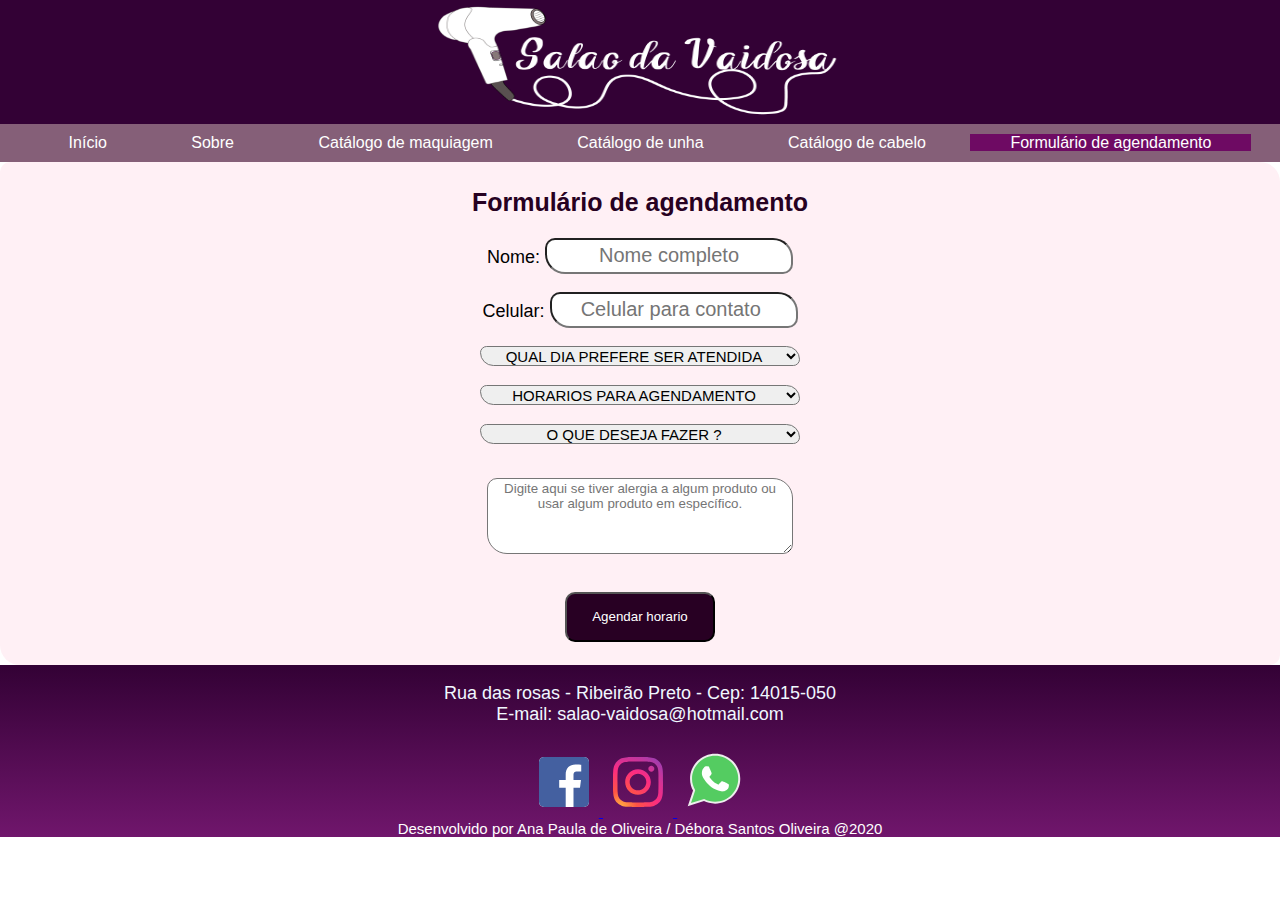
<file: Formulário.html>
<!DOCTYPE html>
<html lang="pt-br">
<head>
    <meta charset="UTF-8">
    <meta name="viewport" content="width=device-width, initial-scale=1.0">
    <title>Formulario de Cliente</title>
    <link rel="stylesheet" type="text/css" href="css/style.css">


</head>
<body>
    <header>
        <div class="topo">
            <img class="logo" src="img/logodositeSalãodaVaidosa1.png"  alt="">
        </div>
            <div id="menu">
                <ul>
                    <li>
                        <a href="index.html">Início</a>
                    </li>
                    <li>
                        <a href="Sobre.html ">Sobre </a>
                    </li>
                    <li>
                        <a href="CatálogoMaquiagem.html">Catálogo de maquiagem</a>
                    </li>
                    <li>
                        <a href="CatálogoUnha.html">Catálogo de unha</a>
                    </li>
                    <li>
                        <a href="CatálogoCabelo.html">Catálogo de cabelo</a>
                    </li>
                    <li class="active">
                        <a href="Formulário.html">Formulário de agendamento</a>
                    </li>
                </ul>
            </div>
    </header>
    
    
    <div class="divform">
        <form id="formulario" novalidate class="form">  
            
            <h2 class="h2_form">Formulário de agendamento </h2>

                <p>
                    <label for="nome">Nome:</label>
            <input type="text" id="nome"  placeholder="Nome completo" /> 
                </p>

                 <p>
                    <label for="telefone">Celular:</label>
            <input id="telefone" placeholder="Celular para contato ">
                </p>
    
            
                 <p>
                <select class="escolha" id="semana">
                    <option value="">Qual dia prefere ser atendida </option>
                    <option value="1">Segunda - Feira</option>
                    <option value="2">Terça - Feira</option>
                    <option value="3">Quarta - Feira</option>
                    <option value="4">Quinta - Feira</option>
                    <option value="5">Sexta - Feira</option>
                    <option value="6">Sábado </option>
                </select>
                </p>
                <p>
                <select class="escolha" id="horario">
                    <option value="">Horarios para Agendamento</option>
                    <option value="1">9:00 ás 11:00</option>
                    <option value="2">11:00 ás 13:00</option>
                    <option value="3">13:00 ás 15:00</option>
                    <option value="4">15:00 ás 17:00</option>
                    <option value="5">17:00 ás 19:00</option>
                </select>
                </p>
                <p>
            <select class="escolha" id="servico">
                <option value="">O que deseja fazer ?</option>
                <option value="1">Corte de Cabelo</option>
                <option value="2">Maquiagem</option>
                <option value="3">Manicure</option>
                <option value="4">Maquiagem e Manicure</option>
                <option value="5">Corte de Cabelo e Manicure</option>
                <option value="6">Corte de Cabelo e Manicure</option>
                <option value="6">Corte de Cabelo, Maquiagem e Manicure</option>  
            </select>               
             </p>
             <p>
            <textarea class="comentario" id="comentario" cols="50" rows="5" placeholder="Digite aqui se tiver alergia a algum produto ou usar algum produto em específico."></textarea>
        
            </p>
            <p>
            <button class="btn" type="submit">Agendar horario</button>
        </p>
        </form>
    
        <p class="erro" id="resposta"></p>
    
    </div>
    
        <script src="js/formulario.js"></script>
        
        <footer class="rodape">

            <p class="endereco">Rua das rosas - Ribeirão Preto - Cep: 14015-050 <br>
            E-mail: salao-vaidosa@hotmail.com     
        </p> 
            <div class="redes">
                                    
                <a href="https://www.facebook.com/Sal%C3%A3o-da-Vaidosa-102611308169640/?modal=admin_todo_tour">
                <svg class="facebook" enable-background="new 0 0 128 128" version="1.1" viewBox="0 0 128 128" xml:space="preserve" xmlns="http://www.w3.org/2000/svg" xmlns:xlink="http://www.w3.org/1999/xlink">
                    <path clip-rule="evenodd" d="M68.369,128H7.065C3.162,128,0,124.836,0,120.935    V7.065C0,3.162,3.162,0,7.065,0h113.871C124.837,0,128,3.162,128,7.065v113.87c0,3.902-3.163,7.065-7.064,7.065H88.318V78.431    h16.638l2.491-19.318H88.318V46.78c0-5.593,1.553-9.404,9.573-9.404l10.229-0.004V20.094c-1.769-0.235-7.841-0.761-14.906-0.761    c-14.749,0-24.846,9.003-24.846,25.535v14.246H51.688v19.318h16.681V128z" fill="#4460A0" id="Facebook"/>
                    </svg>
                </a>
        
                <a href="https://www.instagram.com/salaodavaidosa1/">
                    <svg class="instagram" enable-background="new 0 0 128 128" version="1.1" viewBox="0 0 128 128" xml:space="preserve" xmlns="http://www.w3.org/2000/svg" xmlns:xlink="http://www.w3.org/1999/xlink">
                        <rect clip-rule="evenodd" fill="none" fill-rule="evenodd" height="128" width="128"/>
                        <radialGradient cx="19.1111" cy="128.4444" gradientUnits="userSpaceOnUse" id="Instagram_2_" r="163.5519"><stop offset="0" style="stop-color:#FFB140"/><stop offset="0.2559" style="stop-color:#FF5445"/><stop offset="0.599" style="stop-color:#FC2B82"/><stop offset="1" style="stop-color:#8E40B7"/>
                        </radialGradient><path clip-rule="evenodd" d="M105.843,29.837    c0,4.242-3.439,7.68-7.68,7.68c-4.241,0-7.68-3.438-7.68-7.68c0-4.242,3.439-7.68,7.68-7.68    C102.405,22.157,105.843,25.595,105.843,29.837z M64,85.333c-11.782,0-21.333-9.551-21.333-21.333    c0-11.782,9.551-21.333,21.333-21.333c11.782,0,21.333,9.551,21.333,21.333C85.333,75.782,75.782,85.333,64,85.333z M64,31.135    c-18.151,0-32.865,14.714-32.865,32.865c0,18.151,14.714,32.865,32.865,32.865c18.151,0,32.865-14.714,32.865-32.865    C96.865,45.849,82.151,31.135,64,31.135z M64,11.532c17.089,0,19.113,0.065,25.861,0.373c6.24,0.285,9.629,1.327,11.884,2.204    c2.987,1.161,5.119,2.548,7.359,4.788c2.24,2.239,3.627,4.371,4.788,7.359c0.876,2.255,1.919,5.644,2.204,11.884    c0.308,6.749,0.373,8.773,0.373,25.862c0,17.089-0.065,19.113-0.373,25.861c-0.285,6.24-1.327,9.629-2.204,11.884    c-1.161,2.987-2.548,5.119-4.788,7.359c-2.239,2.24-4.371,3.627-7.359,4.788c-2.255,0.876-5.644,1.919-11.884,2.204    c-6.748,0.308-8.772,0.373-25.861,0.373c-17.09,0-19.114-0.065-25.862-0.373c-6.24-0.285-9.629-1.327-11.884-2.204    c-2.987-1.161-5.119-2.548-7.359-4.788c-2.239-2.239-3.627-4.371-4.788-7.359c-0.876-2.255-1.919-5.644-2.204-11.884    c-0.308-6.749-0.373-8.773-0.373-25.861c0-17.089,0.065-19.113,0.373-25.862c0.285-6.24,1.327-9.629,2.204-11.884    c1.161-2.987,2.548-5.119,4.788-7.359c2.239-2.24,4.371-3.627,7.359-4.788c2.255-0.876,5.644-1.919,11.884-2.204    C44.887,11.597,46.911,11.532,64,11.532z M64,0C46.619,0,44.439,0.074,37.613,0.385C30.801,0.696,26.148,1.778,22.078,3.36    c-4.209,1.635-7.778,3.824-11.336,7.382C7.184,14.3,4.995,17.869,3.36,22.078c-1.582,4.071-2.664,8.723-2.975,15.535    C0.074,44.439,0,46.619,0,64c0,17.381,0.074,19.561,0.385,26.387c0.311,6.812,1.393,11.464,2.975,15.535    c1.635,4.209,3.824,7.778,7.382,11.336c3.558,3.558,7.127,5.746,11.336,7.382c4.071,1.582,8.723,2.664,15.535,2.975    C44.439,127.926,46.619,128,64,128c17.381,0,19.561-0.074,26.387-0.385c6.812-0.311,11.464-1.393,15.535-2.975    c4.209-1.636,7.778-3.824,11.336-7.382c3.558-3.558,5.746-7.127,7.382-11.336c1.582-4.071,2.664-8.723,2.975-15.535    C127.926,83.561,128,81.381,128,64c0-17.381-0.074-19.561-0.385-26.387c-0.311-6.812-1.393-11.464-2.975-15.535    c-1.636-4.209-3.824-7.778-7.382-11.336c-3.558-3.558-7.127-5.746-11.336-7.382c-4.071-1.582-8.723-2.664-15.535-2.975    C83.561,0.074,81.381,0,64,0z" fill="url(#Instagram_2_)" fill-rule="evenodd" id="Instagram"/>
                    </svg>
                </a>
        
        
                <a href="https://api.whatsapp.com/send?phone=5516997145735&text=Seja%20bem%20vindo%20ao%20Sal%C3%A3o%20da%20Vaidosa.%20Horario%20de%20atendimentos%20Segunda%20%C3%A0%20S%C3%A1bado%20-%2009h%20%C3%A0s%2019h.">
                    <svg class="whatsapp" height="2048px"  viewBox="0 0 2048 2048" width="2048px" xml:space="preserve" xmlns="http://www.w3.org/2000/svg" xmlns:xlink="http://www.w3.org/1999/xlink"><defs>
                        
                    </defs><g id="Layer_x0020_1"><g id="_316006000">
                        <path class="fil0" d="M731.013 1639.91l-364.614 116.034 -110.4 35.1307 155.094 -458.096c-26.0268,-47.8406 -46.6429,-98.5217 -61.3311,-151.006 -17.8181,-63.6839 -26.8087,-129.5 -26.8087,-195.626 0,-194.586 77.419,-379.06 215.433,-515.963 138.463,-137.349 324.318,-213.454 519.307,-213.454 194.93,0 380.684,76.1965 519.029,213.565 137.956,136.986 215.277,321.503 215.277,516.085 0,194.55 -77.4048,379.004 -215.378,515.899 -138.411,137.327 -324.205,213.456 -519.146,213.456 -61.8473,0 -123.464,-7.63465 -183.389,-22.9654 -49.4209,-12.6425 -97.3843,-30.4559 -143.075,-53.0599z" id="_316005568"/>
                        <path class="fil1" d="M1733.42 986.578c0,-185.293 -75.6568,-353.061 -197.974,-474.518 -122.303,-121.44 -291.219,-196.553 -477.754,-196.553 -186.696,0 -355.694,75.0875 -478.054,196.462 -122.414,121.429 -198.109,289.166 -198.109,474.375 0,62.1709 8.59843,122.502 24.6425,179.84 15.9425,56.9705 39.2646,110.91 68.8276,160.696l-117.108 345.896 -9.25749 27.3461 27.5067 -8.75316 360.192 -114.627c47.687,25.6642 98.7083,45.7725 152.271,59.4768 53.9658,13.8047 110.525,21.137 168.871,21.137 186.613,0 355.559,-75.0922 477.886,-196.461 122.379,-121.422 198.059,-289.142 198.059,-474.316z" id="_316005808"/>
                        <path class="fil2" d="M947.772 803.395c-2.96693,-5.97756 -20.0953,-47.3445 -35.8819,-85.4741 -10.0913,-24.3756 -19.7162,-47.6209 -21.6036,-52.1174 -17.7791,-42.3898 -37.4292,-41.1118 -52.5012,-40.1327 -0.989765,0.0637796 -1.94291,0.126378 -3.21733,0.126378 -5.25945,0 -10.428,-0.327166 -15.7843,-0.666142 -6.69686,-0.425197 -13.6476,-0.865749 -20.2169,-0.865749 -8.73308,0 -20.6291,1.81181 -33.1547,7.67481 -9.28938,4.34764 -18.8728,10.8945 -27.6437,20.5311 -1.27913,1.38189 -2.24292,2.39528 -3.28937,3.49488 -20.8689,21.9366 -66.3615,69.7548 -66.3615,161.591 0,96.3343 69.469,187.947 79.6772,201.401l-0.0366142 0.0271654 0.0944883 0.124016 0.114567 0.114567c0.400394,0.516142 1.87441,2.67284 4.05355,5.86063 25.6559,37.5225 143.601,210.02 322.897,280.049 162.658,63.4701 192.091,56.3469 218.381,49.9867 4.47638,-1.08307 8.84528,-2.14134 13.5732,-2.57835 21.2894,-2.00079 56.1178,-16.5756 85.4268,-37.0418 24.313,-16.9784 45.5363,-38.4343 53.6611,-61.0264 7.24961,-20.2004 11.3492,-38.9658 13.2496,-54.4122 2.76142,-22.4374 0.575197,-40.0914 -3.5067,-46.9111l-0.0578741 -0.0578741c-6.2067,-10.226 -16.9441,-15.2953 -33.0496,-22.9004 -2.84055,-1.34055 -5.87717,-2.77323 -8.79449,-4.18583l0.00944883 -0.0188977c-11.1059,-5.64804 -49.5296,-24.4347 -82.3737,-39.9603 -21.2232,-10.0335 -40.0819,-18.6532 -47.55,-21.3331 -10.5047,-3.77244 -19.6571,-6.62481 -29.4697,-5.5193 -11.1248,1.25551 -20.8299,6.98504 -29.8264,20.6114l-0.0271654 -0.0177165c-4.5189,6.78662 -12.4772,16.963 -21.176,27.6189 -13.7776,16.878 -30.215,35.8299 -37.2201,43.787l0 0.0578741c-2.99055,3.40512 -5.57008,5.26063 -8.09883,5.56536 -3.51024,0.424016 -8.33505,-1.01457 -15.0154,-4.29567 -4.27087,-2.13662 -8.43308,-3.93425 -13.5673,-6.15 -25.9748,-11.2063 -76.5638,-33.0343 -134.221,-84.0827 -20.6244,-18.254 -38.7744,-38.2099 -53.9339,-56.9339 -24.5339,-30.3047 -41.1142,-57.3036 -47.7024,-68.6764 -5.2004,-8.91851 0.577559,-14.7 5.9126,-20.0351l-0.0271654 -0.0307087c5.89961,-5.89252 12.5752,-13.9169 19.2756,-21.9685 3.05079,-3.66733 6.10276,-7.33701 9.81497,-11.6126l0.056693 -0.0578741c9.03544,-10.5059 12.7807,-18.1583 17.837,-28.4847 0.879922,-1.79764 1.80236,-3.6815 2.73071,-5.53229l0.056693 -0.056693c4.44567,-8.95867 5.58308,-17.4827 4.75512,-25.4669 -0.768898,-7.43268 -3.2563,-14.0658 -6.29174,-20.0079l0.022441 -0.0106299z" id="_316006024"/></g></g>
                        <rect class="fil3" height="2048" width="2048"/>
                    </svg>
        
                </a>
        </div>
        
        
                    Desenvolvido por Ana Paula de Oliveira / Débora Santos Oliveira @2020
                </footer>
</body>
</html>
</file>
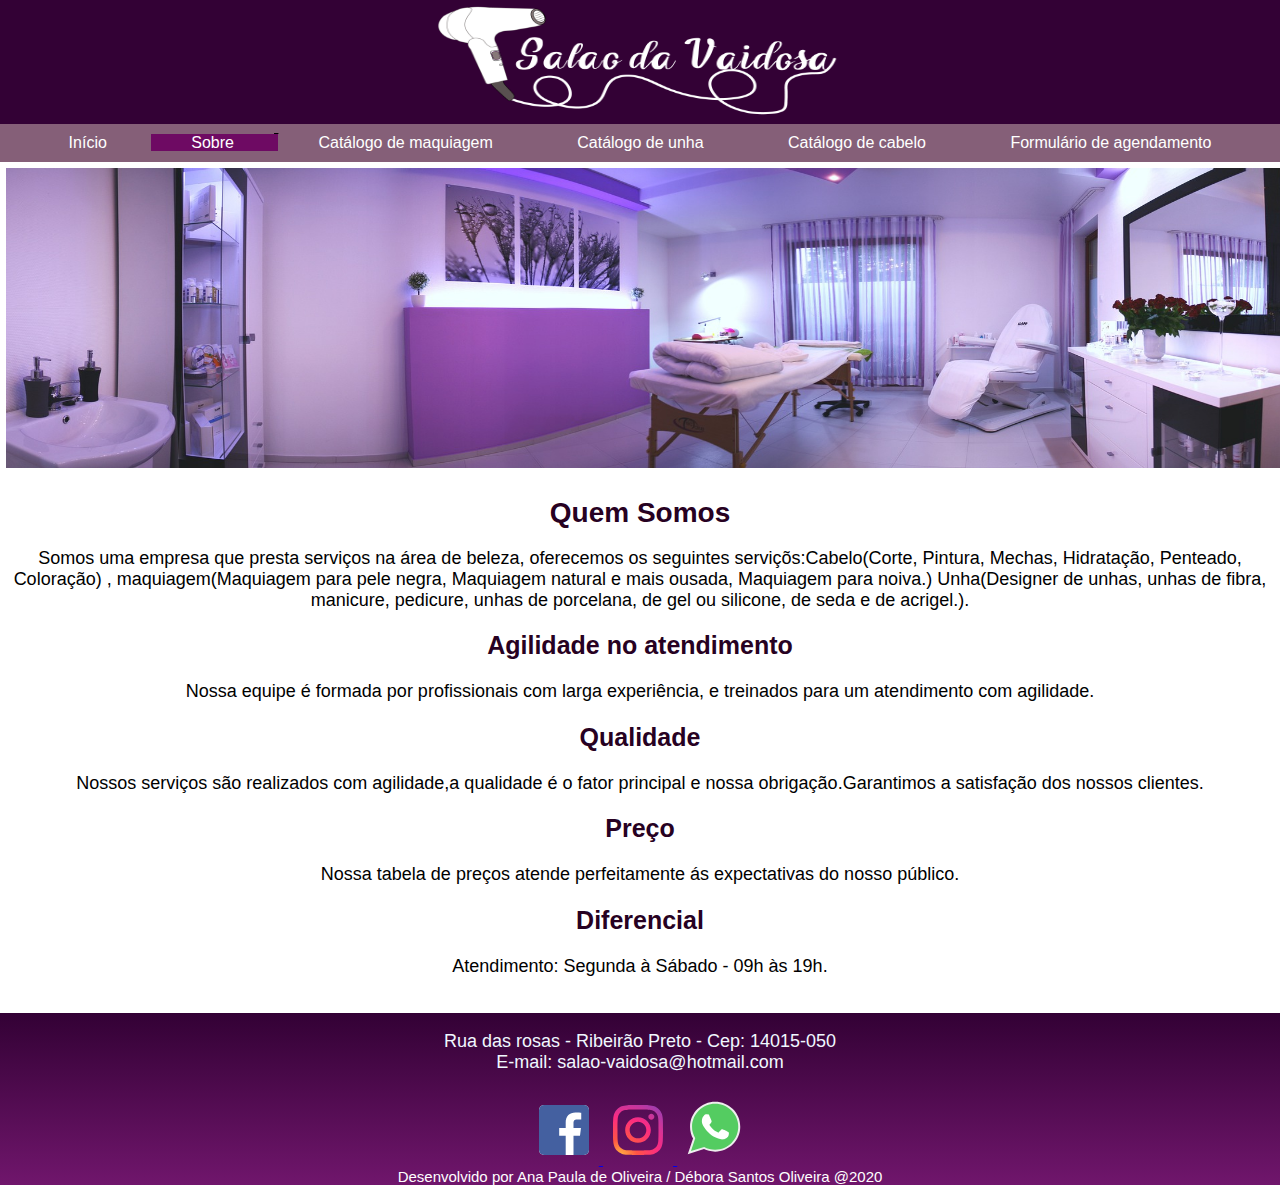
<file: Sobre.html>
<!DOCTYPE html>
<html lang="pt-br">

<head>
    <meta charset="UTF-8">
    <meta http-equiv="X-UA-Compatible" content="ie=edge">
    <meta name="viewport" content="width=device-width, initial-scale=1.0">
    <title>Sobre</title>
    <link rel="stylesheet" type="text/css" href="css/style.css">
</head>

<body>
    <header>
        <div class="topo">
            <img class="banner" src="img/logodositeSalãodaVaidosa1.png"  alt="">
        </div>

        <nav id="menu">
            <ul>
                <li>
                    <a href="index.html">Início</a>
                </li>
                <li class="active">
                    <a href="Sobre.html ">Sobre</a>
                </li>
                <li>
                    <a href="CatálogoMaquiagem.html">Catálogo de maquiagem</a>
                </li>
                <li>
                    <a href="CatálogoUnha.html">Catálogo de unha</a>
                </li>
                <li>
                    <a href="CatálogoCabelo.html">Catálogo de cabelo</a>
                </li>
                <li>
                    <a href="Formulário.html">Formulário de agendamento</a>
                </li>
            </ul>
        </nav>
    </header>

<img src="img/salaodebeleza(2).jpg" class="img-fluid" alt="">

<br>

<h1>Quem Somos</h1>
<p>Somos uma empresa que presta serviços na área de beleza, oferecemos os seguintes serviçõs:Cabelo(Corte, Pintura, Mechas,
    Hidratação, Penteado, Coloração) , maquiagem(Maquiagem para pele negra, Maquiagem natural e mais ousada, Maquiagem para
    noiva.) Unha(Designer de unhas, unhas de fibra, manicure, pedicure, unhas de porcelana, de gel ou silicone, de seda e
    de acrigel.).</p>
<h2>Agilidade no atendimento</h2>
<p>Nossa equipe é formada por profissionais com larga experiência, e treinados para um atendimento com agilidade.</p>
<h2>Qualidade</h2>
<p>Nossos serviços são realizados com agilidade,a qualidade é o fator principal e nossa obrigação.Garantimos a satisfação dos
    nossos clientes.</p>
<h2>Preço</h2>
<p>Nossa tabela de preços atende perfeitamente ás expectativas do nosso público.</p>
<h2>Diferencial</h2>
<p>Atendimento: Segunda à Sábado - 09h às 19h.</p>
<br>



<footer class="rodape">

    <p class="endereco">Rua das rosas - Ribeirão Preto - Cep: 14015-050 <br>
    E-mail: salao-vaidosa@hotmail.com     
</p> 
    <div class="redes">
                            
        <a href="https://www.facebook.com/Sal%C3%A3o-da-Vaidosa-102611308169640/?modal=admin_todo_tour">
        <svg class="facebook" enable-background="new 0 0 128 128" version="1.1" viewBox="0 0 128 128" xml:space="preserve" xmlns="http://www.w3.org/2000/svg" xmlns:xlink="http://www.w3.org/1999/xlink">
            <path clip-rule="evenodd" d="M68.369,128H7.065C3.162,128,0,124.836,0,120.935    V7.065C0,3.162,3.162,0,7.065,0h113.871C124.837,0,128,3.162,128,7.065v113.87c0,3.902-3.163,7.065-7.064,7.065H88.318V78.431    h16.638l2.491-19.318H88.318V46.78c0-5.593,1.553-9.404,9.573-9.404l10.229-0.004V20.094c-1.769-0.235-7.841-0.761-14.906-0.761    c-14.749,0-24.846,9.003-24.846,25.535v14.246H51.688v19.318h16.681V128z" fill="#4460A0" id="Facebook"/>
            </svg>
        </a>

        <a href="https://www.instagram.com/salaodavaidosa1/">
            <svg class="instagram" enable-background="new 0 0 128 128" version="1.1" viewBox="0 0 128 128" xml:space="preserve" xmlns="http://www.w3.org/2000/svg" xmlns:xlink="http://www.w3.org/1999/xlink">
                <rect clip-rule="evenodd" fill="none" fill-rule="evenodd" height="128" width="128"/>
                <radialGradient cx="19.1111" cy="128.4444" gradientUnits="userSpaceOnUse" id="Instagram_2_" r="163.5519"><stop offset="0" style="stop-color:#FFB140"/><stop offset="0.2559" style="stop-color:#FF5445"/><stop offset="0.599" style="stop-color:#FC2B82"/><stop offset="1" style="stop-color:#8E40B7"/>
                </radialGradient><path clip-rule="evenodd" d="M105.843,29.837    c0,4.242-3.439,7.68-7.68,7.68c-4.241,0-7.68-3.438-7.68-7.68c0-4.242,3.439-7.68,7.68-7.68    C102.405,22.157,105.843,25.595,105.843,29.837z M64,85.333c-11.782,0-21.333-9.551-21.333-21.333    c0-11.782,9.551-21.333,21.333-21.333c11.782,0,21.333,9.551,21.333,21.333C85.333,75.782,75.782,85.333,64,85.333z M64,31.135    c-18.151,0-32.865,14.714-32.865,32.865c0,18.151,14.714,32.865,32.865,32.865c18.151,0,32.865-14.714,32.865-32.865    C96.865,45.849,82.151,31.135,64,31.135z M64,11.532c17.089,0,19.113,0.065,25.861,0.373c6.24,0.285,9.629,1.327,11.884,2.204    c2.987,1.161,5.119,2.548,7.359,4.788c2.24,2.239,3.627,4.371,4.788,7.359c0.876,2.255,1.919,5.644,2.204,11.884    c0.308,6.749,0.373,8.773,0.373,25.862c0,17.089-0.065,19.113-0.373,25.861c-0.285,6.24-1.327,9.629-2.204,11.884    c-1.161,2.987-2.548,5.119-4.788,7.359c-2.239,2.24-4.371,3.627-7.359,4.788c-2.255,0.876-5.644,1.919-11.884,2.204    c-6.748,0.308-8.772,0.373-25.861,0.373c-17.09,0-19.114-0.065-25.862-0.373c-6.24-0.285-9.629-1.327-11.884-2.204    c-2.987-1.161-5.119-2.548-7.359-4.788c-2.239-2.239-3.627-4.371-4.788-7.359c-0.876-2.255-1.919-5.644-2.204-11.884    c-0.308-6.749-0.373-8.773-0.373-25.861c0-17.089,0.065-19.113,0.373-25.862c0.285-6.24,1.327-9.629,2.204-11.884    c1.161-2.987,2.548-5.119,4.788-7.359c2.239-2.24,4.371-3.627,7.359-4.788c2.255-0.876,5.644-1.919,11.884-2.204    C44.887,11.597,46.911,11.532,64,11.532z M64,0C46.619,0,44.439,0.074,37.613,0.385C30.801,0.696,26.148,1.778,22.078,3.36    c-4.209,1.635-7.778,3.824-11.336,7.382C7.184,14.3,4.995,17.869,3.36,22.078c-1.582,4.071-2.664,8.723-2.975,15.535    C0.074,44.439,0,46.619,0,64c0,17.381,0.074,19.561,0.385,26.387c0.311,6.812,1.393,11.464,2.975,15.535    c1.635,4.209,3.824,7.778,7.382,11.336c3.558,3.558,7.127,5.746,11.336,7.382c4.071,1.582,8.723,2.664,15.535,2.975    C44.439,127.926,46.619,128,64,128c17.381,0,19.561-0.074,26.387-0.385c6.812-0.311,11.464-1.393,15.535-2.975    c4.209-1.636,7.778-3.824,11.336-7.382c3.558-3.558,5.746-7.127,7.382-11.336c1.582-4.071,2.664-8.723,2.975-15.535    C127.926,83.561,128,81.381,128,64c0-17.381-0.074-19.561-0.385-26.387c-0.311-6.812-1.393-11.464-2.975-15.535    c-1.636-4.209-3.824-7.778-7.382-11.336c-3.558-3.558-7.127-5.746-11.336-7.382c-4.071-1.582-8.723-2.664-15.535-2.975    C83.561,0.074,81.381,0,64,0z" fill="url(#Instagram_2_)" fill-rule="evenodd" id="Instagram"/>
            </svg>
        </a>


        <a href="https://api.whatsapp.com/send?phone=5516997145735&text=Seja%20bem%20vindo%20ao%20Sal%C3%A3o%20da%20Vaidosa.%20Horario%20de%20atendimentos%20Segunda%20%C3%A0%20S%C3%A1bado%20-%2009h%20%C3%A0s%2019h.">
            <svg class="whatsapp" height="2048px"  viewBox="0 0 2048 2048" width="2048px" xml:space="preserve" xmlns="http://www.w3.org/2000/svg" xmlns:xlink="http://www.w3.org/1999/xlink"><defs>
                
            </defs><g id="Layer_x0020_1"><g id="_316006000"><path class="fil0" d="M731.013 1639.91l-364.614 116.034 -110.4 35.1307 155.094 -458.096c-26.0268,-47.8406 -46.6429,-98.5217 -61.3311,-151.006 -17.8181,-63.6839 -26.8087,-129.5 -26.8087,-195.626 0,-194.586 77.419,-379.06 215.433,-515.963 138.463,-137.349 324.318,-213.454 519.307,-213.454 194.93,0 380.684,76.1965 519.029,213.565 137.956,136.986 215.277,321.503 215.277,516.085 0,194.55 -77.4048,379.004 -215.378,515.899 -138.411,137.327 -324.205,213.456 -519.146,213.456 -61.8473,0 -123.464,-7.63465 -183.389,-22.9654 -49.4209,-12.6425 -97.3843,-30.4559 -143.075,-53.0599z" id="_316005568"/><path class="fil1" d="M1733.42 986.578c0,-185.293 -75.6568,-353.061 -197.974,-474.518 -122.303,-121.44 -291.219,-196.553 -477.754,-196.553 -186.696,0 -355.694,75.0875 -478.054,196.462 -122.414,121.429 -198.109,289.166 -198.109,474.375 0,62.1709 8.59843,122.502 24.6425,179.84 15.9425,56.9705 39.2646,110.91 68.8276,160.696l-117.108 345.896 -9.25749 27.3461 27.5067 -8.75316 360.192 -114.627c47.687,25.6642 98.7083,45.7725 152.271,59.4768 53.9658,13.8047 110.525,21.137 168.871,21.137 186.613,0 355.559,-75.0922 477.886,-196.461 122.379,-121.422 198.059,-289.142 198.059,-474.316z" id="_316005808"/><path class="fil2" d="M947.772 803.395c-2.96693,-5.97756 -20.0953,-47.3445 -35.8819,-85.4741 -10.0913,-24.3756 -19.7162,-47.6209 -21.6036,-52.1174 -17.7791,-42.3898 -37.4292,-41.1118 -52.5012,-40.1327 -0.989765,0.0637796 -1.94291,0.126378 -3.21733,0.126378 -5.25945,0 -10.428,-0.327166 -15.7843,-0.666142 -6.69686,-0.425197 -13.6476,-0.865749 -20.2169,-0.865749 -8.73308,0 -20.6291,1.81181 -33.1547,7.67481 -9.28938,4.34764 -18.8728,10.8945 -27.6437,20.5311 -1.27913,1.38189 -2.24292,2.39528 -3.28937,3.49488 -20.8689,21.9366 -66.3615,69.7548 -66.3615,161.591 0,96.3343 69.469,187.947 79.6772,201.401l-0.0366142 0.0271654 0.0944883 0.124016 0.114567 0.114567c0.400394,0.516142 1.87441,2.67284 4.05355,5.86063 25.6559,37.5225 143.601,210.02 322.897,280.049 162.658,63.4701 192.091,56.3469 218.381,49.9867 4.47638,-1.08307 8.84528,-2.14134 13.5732,-2.57835 21.2894,-2.00079 56.1178,-16.5756 85.4268,-37.0418 24.313,-16.9784 45.5363,-38.4343 53.6611,-61.0264 7.24961,-20.2004 11.3492,-38.9658 13.2496,-54.4122 2.76142,-22.4374 0.575197,-40.0914 -3.5067,-46.9111l-0.0578741 -0.0578741c-6.2067,-10.226 -16.9441,-15.2953 -33.0496,-22.9004 -2.84055,-1.34055 -5.87717,-2.77323 -8.79449,-4.18583l0.00944883 -0.0188977c-11.1059,-5.64804 -49.5296,-24.4347 -82.3737,-39.9603 -21.2232,-10.0335 -40.0819,-18.6532 -47.55,-21.3331 -10.5047,-3.77244 -19.6571,-6.62481 -29.4697,-5.5193 -11.1248,1.25551 -20.8299,6.98504 -29.8264,20.6114l-0.0271654 -0.0177165c-4.5189,6.78662 -12.4772,16.963 -21.176,27.6189 -13.7776,16.878 -30.215,35.8299 -37.2201,43.787l0 0.0578741c-2.99055,3.40512 -5.57008,5.26063 -8.09883,5.56536 -3.51024,0.424016 -8.33505,-1.01457 -15.0154,-4.29567 -4.27087,-2.13662 -8.43308,-3.93425 -13.5673,-6.15 -25.9748,-11.2063 -76.5638,-33.0343 -134.221,-84.0827 -20.6244,-18.254 -38.7744,-38.2099 -53.9339,-56.9339 -24.5339,-30.3047 -41.1142,-57.3036 -47.7024,-68.6764 -5.2004,-8.91851 0.577559,-14.7 5.9126,-20.0351l-0.0271654 -0.0307087c5.89961,-5.89252 12.5752,-13.9169 19.2756,-21.9685 3.05079,-3.66733 6.10276,-7.33701 9.81497,-11.6126l0.056693 -0.0578741c9.03544,-10.5059 12.7807,-18.1583 17.837,-28.4847 0.879922,-1.79764 1.80236,-3.6815 2.73071,-5.53229l0.056693 -0.056693c4.44567,-8.95867 5.58308,-17.4827 4.75512,-25.4669 -0.768898,-7.43268 -3.2563,-14.0658 -6.29174,-20.0079l0.022441 -0.0106299z" id="_316006024"/></g></g><rect class="fil3" height="2048" width="2048"/>
            </svg>

        </a>
</div>


            Desenvolvido por Ana Paula de Oliveira / Débora Santos Oliveira @2020
        </footer>
    </body>

</html>
</file>
<file: css/style.css>
@media( min-width:350px){
        body{
         margin: 0%;
         padding: 0%;
         font-family: Arial, Helvetica, sans-serif;
         width: 100%;
         height: 350px;
         display: block;
         margin-left: auto;
         margin-right: auto;
        }
    .escolha{
        width: 320px;
        height: 20px;
     }
     .comentario{
        margin: 5px;
        border-radius: 5px 10px;
        width: 300px;
        height: 70px;
     }
 }       

.topo{
    padding: 0px;
    text-align: center;
    background-color: rgb(51, 1, 53);
    width: 100%;

}
.topo img{
    width:450px; 
    height: 120px;
    
}
.banner{
    width:100%; 
    height: 120px;

}
#menu ul{
    padding:0px;
    margin:0;
    height:100%;
    font-size: 16px;
    list-style: none;
    background-color: rgb(133, 95, 120);
    font-family: Arial, Helvetica, sans-serif;
    text-align: center;
    width: 100%;
}

#menu ul li{
    display: inline;
}

#menu ul li a{
    padding: 10px 40px;
    display: inline-block;
    text-decoration: none;
    color:white ;

}

#menu ul li a:hover{
    color: rgb(39, 1, 34);
}


.banner img{
    padding: 0%;
    width: 300px;
    height: 320px;
}
/*destaque das divs*/

.destaque{
    display: flex;
    flex-wrap: wrap;
    align-items: center;
    justify-content: space-around;
}

/*tamanho das foto da pagina*/
.destaque img{
    width: 380px;
    height: 230px;
}

 /*itens destaque da pagina */
.item-destaque{
    text-align: center;
    width: 330px;
    height:400px;
    cursor: pointer;
    transition: all linear 0.4s;
    
}

.item-destaque:hover{
    filter: grayscale(100%);
    transform: scale(1.1);
}


/*estipo dos paragrafos */
.p-texthome{
    text-align: center;
    width: 300px;    
    margin-top: auto;
}

.p-texthome1{
    text-align: center;
    width: 300px;   
    height: 70px; 
    margin-top: auto;
}

.p-textcatalogos{
    text-align: center;
    width: 330px;    
    margin-top: auto;
}


p{
    text-align: center;
    font-size: 18px;
    color:black;
}

.item-destaque1{
    text-align: center;
    width: 300px;
    height:300px;
     transition: all linear 0.4s;
    
}

.item-destaque1:hover{
    filter: grayscale(100%);
    transform: scale(1.1);
}

/*tags de titulo*/ 

h1{
    text-align: center;
    font-size: 28px;
    color: rgb(39, 1, 34);
    font-family: Arial, Helvetica, sans-serif;
}

h2{
    font-size: 25px;
    text-align: center;
    color: rgb(39, 1, 34);
    background-color: white;
    font-family: Arial, Helvetica, sans-serif;
}


header img{
    height: 85px;
}


div.figure {
    float: right;
    width: 100%;
    text-indent: 0;
    padding: 0.5em;
    text-align: center;
    font-style: italic;
    font-size: smaller;
}


#menu li.active{
    margin: 2px 0 2px 0;
    text-decoration: overline;
    background-color: rgb(110, 10, 99); 
}

.card{
    width: 250px;
    flex-wrap: wrap;
    justify-content: flex-start;  
}

.img{
    width: 900px;
    height: 530px;
    text-align: center;
}

.img-fluid{
    width: 1330px;
    height: 300px;
    padding: 3px;
    margin: 3px;
}

/* Rodape*/
.rodape{
    width: 100%;
    margin: 0%;
    padding: 0px;
    color: white;
    font-size: 15px;
    text-align: center;
   position: absolute; 
    background-image: linear-gradient(rgb(51, 1, 53), rgb(112, 22, 108));

    
}
.endereco{
    color: aliceblue;
}

/* formulário*/
.form{
    margin: 0 auto;
    text-align: center;
    font-size: 20px;
    border-radius: 10px 20px;
}


.divform{
    background-color:rgb(255,240,245);
    padding: 5px;
    text-align: center;
    font-size: 20px;
    border-radius: 10px 20px;
}


input{
    width: 240px;
    font-size: 20px;
    height: 30px;
    border-radius: 10px 20px;
    text-align: center;
}

select{
    text-transform: uppercase;
    font-size: 15px;
    width: 240px;
    height: 40px;
    border-radius: 10px 20px;
    text-align: center;
}

/*titulo formulário*/
.h2_form{
    font-size: 25px;
    text-align: center;
    color: rgb(39, 1, 34);
    font-family: Arial, Helvetica, sans-serif;
    background-color:rgb( 255,240,245);
    border-radius: 10px 20px;
}
/*botão do formulário */
.btn{
   width: 150px;
   height: 50px;
   border-radius: 10px;
   background-color:rgb(40, 0, 35);
   color: white;
   font-family: Arial, Helvetica, sans-serif;
   
}
.erro{
    color: red;
}

.voltar{
    margin: 5px;
    height: 5px;
    font-size: 12px;
}

.comentario{
    margin: 15px;
    border-radius: 10px 20px;
    text-align: center;
    font-family: Arial, Helvetica, sans-serif;
}
/*estilo da pagina produtos*/
.foto-produ{
    float: left;
    width: 400px;
    padding: 5px 10px 1px 5px;
    margin: 5px;
    transition: all linear 0.4s;

}

.foto-produ:hover{
    filter: grayscale(100%);
    transform: scale(1.1);
}
/*estilo da pagina equipe*/
.foto-equipe{
    float: left;
    width: 400px;
    padding: 5px 10px 1px 5px;
    margin: 5px;
    transition: all linear 0.4s;


}

.foto-equipe:hover{
    filter: grayscale(100%);
    transform: scale(1.1);
}
.div-equipe{
    padding: 20px;
    border: 1px #000 solid;
    display: inline-block;
    width: 300px;
    margin: 3%;
    

}


/*estilo slide*/
#main {
    max-width: 1080px;
    margin: 0 auto;
    padding-top: 5px;
}

img{
    max-width: 100%;
}

/*logo SVG*/
.fil3 {fill:none}
.fil1 {fill:#54CC61}
.fil0 {fill:#EEEEEE}
.fil2 {fill:#FFFFFE}

.facebook{
    width: 50px;
    height: 50px;
    margin: 10px;
   background-color: white;
   border-radius: 5px;
}


.instagram{
    width: 50px;
    height: 50px;
    margin: 10px; 
}

.whatsapp{
   margin: 2px;
   height: 70px;
   width: 70px;
}
</file>
